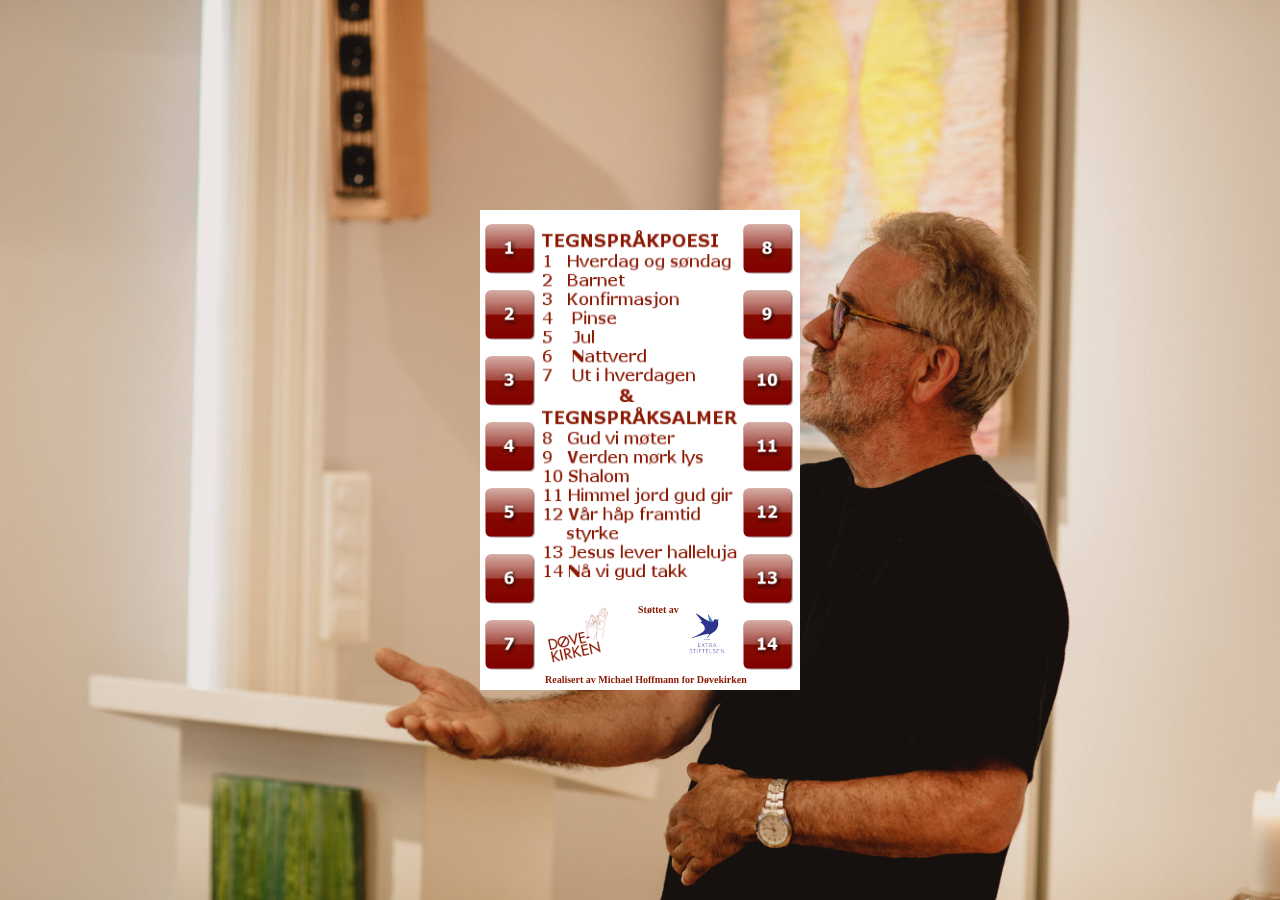
<file: index.html>
<!DOCTYPE html>
<html>

<head>
  <meta charset="utf-8">
  <meta name="generator" content="Google Web Designer 1.7.2.0222">
  <meta name="template" content="App17">
  <meta name="environment" content="gwd-genericad">
  <meta name="viewport" content="width=device-width, height=device-height, initial-scale=1.0">
  <link href="gwdpage_style.css" rel="stylesheet" data-version="8" data-exports-type="gwd-page">
  <link href="gwdpagedeck_style.css" rel="stylesheet" data-version="9" data-exports-type="gwd-pagedeck">
  <link href="gwdimage_style.css" rel="stylesheet" data-version="9" data-exports-type="gwd-image">
  <link rel="stylesheet" href="main.css">
  <link href="gwdvideo_style.css" rel="stylesheet" data-version="8" data-exports-type="gwd-video">
  
    <style type="text/css" id="gwd-center-page-style">
    #page1 {
      left: 50%;
      top: 50%;
      margin-left: -160px;
      margin-top: -240px;
    }
    #page1_1 {
      left: 50%;
      top: 50%;
      margin-left: -160px;
      margin-top: -240px;
    }
    #page1_29 {
      left: 50%;
      top: 50%;
      margin-left: -160px;
      margin-top: -240px;
    }
    #page1_5 {
      left: 50%;
      top: 50%;
      margin-left: -160px;
      margin-top: -240px;
    }
    #page1_7 {
      left: 50%;
      top: 50%;
      margin-left: -160px;
      margin-top: -240px;
    }
    #page1_9 {
      left: 50%;
      top: 50%;
      margin-left: -160px;
      margin-top: -240px;
    }
    #page1_12 {
      left: 50%;
      top: 50%;
      margin-left: -160px;
      margin-top: -240px;
    }
    #page1_13 {
      left: 50%;
      top: 50%;
      margin-left: -160px;
      margin-top: -240px;
    }
    #page1_15 {
      left: 50%;
      top: 50%;
      margin-left: -160px;
      margin-top: -240px;
    }
    #page1_18 {
      left: 50%;
      top: 50%;
      margin-left: -160px;
      margin-top: -240px;
    }
    #page1_20 {
      left: 50%;
      top: 50%;
      margin-left: -160px;
      margin-top: -240px;
    }
    #page1_22 {
      left: 50%;
      top: 50%;
      margin-left: -160px;
      margin-top: -240px;
    }
    #page1_24 {
      left: 50%;
      top: 50%;
      margin-left: -160px;
      margin-top: -240px;
    }
    #page1_27 {
      left: 50%;
      top: 50%;
      margin-left: -160px;
      margin-top: -240px;
    }
    #page1_28 {
      left: 50%;
      top: 50%;
      margin-left: -160px;
      margin-top: -240px;
    }
    #page1_2 {
      left: 50%;
      top: 50%;
      margin-left: -160px;
      margin-top: -240px;
    }
    #page1_4 {
      left: 50%;
      top: 50%;
      margin-left: -160px;
      margin-top: -240px;
    }
    #page1_6 {
      left: 50%;
      top: 50%;
      margin-left: -160px;
      margin-top: -240px;
    }
    #page1_8 {
      left: 50%;
      top: 50%;
      margin-left: -160px;
      margin-top: -240px;
    }
    #page1_10 {
      left: 50%;
      top: 50%;
      margin-left: -160px;
      margin-top: -240px;
    }
    #page1_11 {
      left: 50%;
      top: 50%;
      margin-left: -160px;
      margin-top: -240px;
    }
    #page1_14 {
      left: 50%;
      top: 50%;
      margin-left: -160px;
      margin-top: -240px;
    }
    #page1_16 {
      left: 50%;
      top: 50%;
      margin-left: -160px;
      margin-top: -240px;
    }
    #page1_17 {
      left: 50%;
      top: 50%;
      margin-left: -160px;
      margin-top: -240px;
    }
    #page1_19 {
      left: 50%;
      top: 50%;
      margin-left: -160px;
      margin-top: -240px;
    }
    #page1_21 {
      left: 50%;
      top: 50%;
      margin-left: -160px;
      margin-top: -240px;
    }
    #page1_23 {
      left: 50%;
      top: 50%;
      margin-left: -160px;
      margin-top: -240px;
    }
    #page1_25 {
      left: 50%;
      top: 50%;
      margin-left: -160px;
      margin-top: -240px;
    }
    #page1_26 {
      left: 50%;
      top: 50%;
      margin-left: -160px;
      margin-top: -240px;
    }
  </style>
  <style type="text/css" id="gwd-lightbox-style">
    .gwd-lightbox {
      overflow: hidden;
    }
  </style>
  <style type="text/css" id="gwd-text-style">
    p {
      margin: 0px;
    }
    h1 {
      margin: 0px;
    }
    h2 {
      margin: 0px;
    }
    h3 {
      margin: 0px;
    }
  </style>
  <style type="text/css">
    html, body {
      width: 100%;
      height: 100%;
      margin: 0px;
    }
    .gwd-page-container {
      position: relative;
      width: 100%;
      height: 100%;
    }
    .gwd-page-content {
      transform: perspective(1400px) matrix3d(1, 0, 0, 0, 0, 1, 0, 0, 0, 0, 1, 0, 0, 0, 0, 1);
      transform-style: preserve-3d;
      position: absolute;
      background-color: transparent;
    }
    .gwd-page-wrapper {
      position: absolute;
      transform: translateZ(0px);
      background-color: rgb(255, 255, 255);
    }
    .gwd-page-size {
      width: 320px;
      height: 480px;
    }
    .gwd-p-z1s8 {
      position: absolute;
      color: rgb(138, 23, 2);
      font-weight: bold;
      height: 47px;
      transform-origin: 136.5px 32px 0px;
      font-size: 20px;
      text-align: justify;
      width: 160px;
      left: 80px;
      top: 14px;
    }
    .gwd-img-1yi0 {
      position: absolute;
      top: 14px;
      left: 5px;
      width: 50px;
      height: 50px;
    }
    .gwd-img-m1kt {
      position: absolute;
      top: 80px;
      left: 5px;
      width: 50px;
      height: 50px;
    }
    .gwd-img-urvs {
      position: absolute;
      top: 146px;
      left: 5px;
      width: 50px;
      height: 50px;
    }
    .gwd-img-1ale {
      position: absolute;
      top: 212px;
      left: 5px;
      width: 50px;
      height: 50px;
    }
    .gwd-img-exh5 {
      position: absolute;
      top: 278px;
      left: 5px;
      width: 50px;
      height: 50px;
    }
    .gwd-img-4qg2 {
      position: absolute;
      top: 344px;
      left: 5px;
      width: 50px;
      height: 50px;
    }
    .gwd-img-tnyn {
      position: absolute;
      top: 410px;
      left: 5px;
      width: 50px;
      height: 50px;
    }
    .gwd-img-15le {
      position: absolute;
      left: 263px;
      top: 14px;
      width: 50px;
      height: 50px;
    }
    .gwd-img-5sg2 {
      position: absolute;
      left: 263px;
      top: 80px;
      width: 50px;
      height: 50px;
    }
    .gwd-img-v6db {
      position: absolute;
      left: 263px;
      top: 146px;
      width: 50px;
      height: 50px;
    }
    .gwd-img-fh39 {
      position: absolute;
      left: 263px;
      top: 212px;
      width: 50px;
      height: 50px;
    }
    .gwd-img-ni3n {
      position: absolute;
      left: 263px;
      top: 278px;
      width: 50px;
      height: 50px;
    }
    .gwd-img-1ava {
      position: absolute;
      top: 344px;
      left: 263px;
      width: 50px;
      height: 50px;
    }
    .gwd-img-lsgz {
      position: absolute;
      top: 410px;
      left: 263px;
      width: 50px;
      height: 50px;
    }
    .gwd-div-1rej {
      width: 320px;
      height: 480px;
    }
    .gwd-div-1vub {
      width: 320px;
      height: 480px;
    }
    .gwd-p-oai4 {
      text-align: center;
      left: 85px;
    }
    .gwd-img-sdav {
      position: absolute;
      width: 50px;
      height: 50px;
      left: 268px;
      top: 425px;
    }
    .gwd-img-w5yr {
      position: absolute;
      height: 50px;
      width: 50px;
      left: 55px;
      top: 425px;
    }
    .gwd-img-1riv {
      position: absolute;
      left: 5px;
      width: 50px;
      height: 50px;
      top: 425px;
    }
    .gwd-img-etmm {
      position: absolute;
      width: 50px;
      height: 50px;
      left: 108px;
      top: 425px;
    }
    .gwd-img-9d0t {
      position: absolute;
      left: 161px;
      width: 50px;
      height: 50px;
      top: 425px;
    }
    .gwd-img-1q0d {
      position: absolute;
      left: 215px;
      width: 50px;
      height: 50px;
      top: 425px;
    }
    .gwd-p-cwhj {
      position: absolute;
      font-size: 20px;
      font-weight: bold;
      color: rgb(138, 23, 2);
      top: 455px;
      left: 65px;
      text-align: center;
    }
    .gwd-span-1osr {
      font-size: 10px;
    }
    .gwd-img-jpik {
      position: absolute;
      width: 60px;
      height: 60px;
      top: 394px;
      left: 197px;
    }
    .gwd-img-vh8g {
      position: absolute;
      width: 60px;
      height: 60px;
      left: 68px;
      top: 395px;
    }
    .gwd-p-15ut {
      position: absolute;
      font-weight: bold;
      text-align: center;
      color: rgb(138, 23, 2);
      font-size: 10px;
      left: 158px;
      top: 394px;
    }
    .gwd-img-1kj8 {
      position: absolute;
      left: 161px;
      height: 50px;
      width: 50px;
      top: 425px;
    }
    .gwd-p-o5pd {
      left: 85px;
      top: 14px;
    }
    .gwd-img-w6qp {
      top: 425px;
    }
    .gwd-span-1wao {
      font-size: 14px;
    }
    .gwd-span-161f {
      font-size: 16px;
    }
    .gwd-span-1roo {
      font-size: 16px;
    }
    .gwd-span-rqdu {
      font-size: 16px;
    }
    .gwd-span-eyms {
      font-size: 16px;
    }
    .gwd-span-1las {
      font-size: 16px;
    }
    .gwd-span-19gb {
      font-size: 16px;
    }
    .gwd-span-6uk8 {
      font-size: 16px;
    }
    .gwd-span-fkfz {
      font-size: 16px;
    }
    .gwd-span-whjb {
      font-size: 16px;
    }
    .gwd-span-il28 {
      font-size: 16px;
    }
    .gwd-span-aeoq {
      font-size: 16px;
    }
    .gwd-p-1yze {
      top: 14px;
      width: 200px;
      left: 60px;
    }
    .gwd-span-1k5o {
      font-size: 20px;
      background-color: transparent;
    }
    .gwd-span-a6xl {
      font-size: 20px;
      background-color: transparent;
    }
    .gwd-span-rgt4 {
      font-size: 20px;
      background-color: transparent;
    }
    .gwd-span-s1i9 {
      font-size: 20px;
      background-color: transparent;
    }
    .gwd-span-3wkm {
      font-size: 20px;
      background-color: transparent;
    }
    .gwd-span-1ra3 {
      font-size: 20px;
      background-color: transparent;
    }
    .gwd-span-e1x8 {
      font-size: 20px;
    }
    .gwd-span-sbx5 {
      font-size: 20px;
    }
    .gwd-span-1o9n {
      font-size: 20px;
    }
    .gwd-span-c7m6 {
      font-size: 20px;
    }
    .gwd-span-jsx2 {
      font-size: 20px;
    }
    .gwd-span-no9j {
      font-size: 19px;
    }
    .gwd-span-kq0l {
      font-size: 20px;
    }
    .gwd-span-wxu5 {
      font-size: 20px;
    }
    .gwd-span-1lew {
      font-size: 20px;
    }
    .gwd-span-1c57 {
      font-size: 20px;
    }
    .gwd-span-t5rh {
      font-size: 20px;
    }
    .gwd-span-4si6 {
      font-size: 20px;
    }
    .gwd-span-156b {
      font-size: 20px;
    }
    .gwd-span-ykoh {
      font-size: 20px;
    }
    .gwd-span-5tcx {
      font-size: 20px;
    }
    .gwd-span-1bag {
      font-size: 29px;
    }
    .gwd-span-1h13 {
      font-size: 20px;
    }
    .gwd-div-1d4t {
      font-size: 20px;
    }
    .gwd-span-1r92 {
      font-size: 20px;
    }
    .gwd-span-1n99 {
      font-size: xx-large;
    }
    .gwd-video-htzk {
      position: absolute;
      width: 230px;
      height: 345px;
      left: 45px;
      top: 70px;
    }
    .gwd-p-1j8g {
      left: 45px;
      width: 230px;
      transform-origin: 176.5px 32px 0px;
    }
    .gwd-p-u555 {
      left: 45px;
      width: 230px;
      transform-origin: 176.5px 32px 0px;
    }
    .gwd-p-11tj {
      left: 45px;
      transform-origin: 176.5px 32px 0px;
      width: 230px;
    }
    .gwd-p-1067 {
      left: 5px;
      width: 313px;
      transform-origin: 216.5px 32px 0px;
    }
    .gwd-p-snrd {
      transform-origin: 216.5px 32px 0px;
      width: 320px;
      left: 0px;
    }
    .gwd-p-1efw {
      transform-origin: 216.5px 32px 0px;
      width: 320px;
      left: 0px;
    }
    .gwd-img-1j68 {
      position: absolute;
      width: 320px;
      height: 320px;
      left: 0px;
      top: 68px;
    }
    .gwd-img-14hv {
      position: absolute;
      width: 320px;
      height: 350px;
      left: 0px;
      top: 78px;
    }
    .gwd-img-two4 {
      position: absolute;
      width: 320px;
      height: 350px;
      left: 0px;
      top: 80px;
    }
    .gwd-img-kdow {
      position: absolute;
      top: 77px;
      width: 320px;
      height: 350px;
      left: 0px;
    }
    .gwd-img-1ncv {
      position: absolute;
      top: 78px;
      width: 320px;
      height: 350px;
      left: 0px;
    }
    .gwd-img-xlbs {
      position: absolute;
      width: 320px;
      height: 350px;
      top: 61px;
      left: 0px;
    }
    .gwd-img-56hr {
      position: absolute;
      height: 378px;
      top: 18px;
      width: 200px;
      left: 61px;
    }
    .gwd-p-6801 {
      position: absolute;
      width: 200px;
      height: 52px;
      transform-origin: 612px 380px 0px;
      left: -372px;
      top: 70px;
    }
  </style><script data-source="googbase_min.js" data-version="3" data-exports-type="googbase" src="googbase_min.js"></script><script data-source="gwd_webcomponents_min.js" data-version="5" data-exports-type="gwd_webcomponents" src="gwd_webcomponents_min.js"></script>
  <script
  data-source="gwdpage_min.js" data-version="8" data-exports-type="gwd-page" src="gwdpage_min.js"></script><script data-source="gwdpagedeck_min.js" data-version="9" data-exports-type="gwd-pagedeck" src="gwdpagedeck_min.js"></script><script data-source="gwdgenericad_min.js" data-version="4" data-exports-type="gwd-genericad" src="gwdgenericad_min.js"></script>
    <script
    data-source="gwdimage_min.js" data-version="9" data-exports-type="gwd-image" src="gwdimage_min.js"></script>
      <script type="text/javascript" gwd-events="support" src="gwd-events-support.1.0.js"></script>
      <script type="text/javascript" gwd-events="handlers">
        gwd.auto_Gwd_image_1Click = function(event) {
          // GWD Predefined Function
          gwd.actions.gwdPagedeck.goToPage('pagedeck', 'page1_1', 'slide', 1000, 'linear', 'right');
        };
        gwd.auto_Gwd_image_1Touchstart = function(event) {
          // GWD Predefined Function
          gwd.actions.gwdPagedeck.goToPage('pagedeck', 'page1_1', 'slide', 1000, 'linear', 'top');
        };
        gwd.auto_Gwd_image_17Click = function(event) {
          // GWD Predefined Function
          gwd.actions.gwdPagedeck.goToPage('pagedeck', 'page1', 'slide', 1000, 'linear', 'left');
        };
        gwd.auto_Gwd_image_17Touchstart = function(event) {
          // GWD Predefined Function
          gwd.actions.gwdPagedeck.goToPage('pagedeck', 'page1', 'slide', 1000, 'linear', 'left');
        };
        gwd.auto_Gwd_image_18Click = function(event) {
          // GWD Predefined Function
          gwd.actions.gwdPagedeck.goToPage('pagedeck', 'page1', 'slide', 1000, 'linear', 'left');
        };
        gwd.auto_Gwd_image_18Touchstart = function(event) {
          // GWD Predefined Function
          gwd.actions.gwdPagedeck.goToPage('pagedeck', 'page1', 'none', 1000, 'linear', 'left');
        };
        gwd.auto_Gwd_image_20Click = function(event) {
          // GWD Predefined Function
          gwd.actions.gwdPagedeck.goToPage('pagedeck', 'page1_29', 'slide', 1000, 'linear', 'right');
        };
        gwd.auto_Gwd_image_20Touchstart = function(event) {
          // GWD Predefined Function
          gwd.actions.gwdPagedeck.goToPage('pagedeck', 'page1_29', 'slide', 1000, 'linear', 'right');
        };
        gwd.auto_Start1_2Click = function(event) {
          // GWD Predefined Function
          gwd.actions.gwdPagedeck.goToPage('pagedeck', 'page1', 'fade', 1000, 'linear', 'left');
        };
        gwd.auto_Start1_2Touchstart = function(event) {
          // GWD Predefined Function
          gwd.actions.gwdPagedeck.goToPage('pagedeck', 'page1', 'fade', 1000, 'linear', 'left');
        };
        gwd.auto_Film1Click = function(event) {
          // GWD Predefined Function
          gwd.actions.gwdPagedeck.goToPage('pagedeck', 'page1_1', 'slide', 500, 'linear', 'top');
        };
        gwd.auto_Film1Touchstart = function(event) {
          // GWD Predefined Function
          gwd.actions.gwdPagedeck.goToPage('pagedeck', 'page1_1', 'slide', 500, 'linear', 'top');
        };
        gwd.auto_Start1_4Click = function(event) {
          // GWD Predefined Function
          gwd.actions.gwdPagedeck.goToPage('pagedeck', 'page1', 'fade', 1000, 'linear', 'left');
        };
        gwd.auto_Start1_4Touchstart = function(event) {
          // GWD Predefined Function
          gwd.actions.gwdPagedeck.goToPage('pagedeck', 'page1', 'fade', 1000, 'linear', 'left');
        };
        gwd.auto_Film1_1Click = function(event) {
          // GWD Predefined Function
          gwd.actions.gwdPagedeck.goToPage('pagedeck', 'page1_29', 'slide', 1000, 'linear', 'top');
        };
        gwd.auto_Film1_1Touchstart = function(event) {
          // GWD Predefined Function
          gwd.actions.gwdPagedeck.goToPage('pagedeck', 'page1_29', 'slide', 1000, 'linear', 'top');
        };
        gwd.auto_Gwd_image_2Click = function(event) {
          // GWD Predefined Function
          gwd.actions.gwdPagedeck.goToPage('pagedeck', 'page1_29', 'slide', 1000, 'linear', 'right');
        };
        gwd.auto_Gwd_image_2Touchstart = function(event) {
          // GWD Predefined Function
          gwd.actions.gwdPagedeck.goToPage('pagedeck', 'page1_29', 'none', 1000, 'linear', 'right');
        };
        gwd.auto_Gwd_image_3Click = function(event) {
          // GWD Predefined Function
          gwd.actions.gwdPagedeck.goToPage('pagedeck', 'page1_5', 'slide', 1000, 'linear', 'right');
        };
        gwd.auto_Gwd_image_2Touchstart1 = function(event) {
          // GWD Predefined Function
          gwd.actions.gwdPagedeck.goToPage('pagedeck', 'page1_5', 'slide', 1000, 'linear', 'right');
        };
        gwd.auto_Start1_5Click = function(event) {
          // GWD Predefined Function
          gwd.actions.gwdPagedeck.goToPage('pagedeck', 'page1', 'slide', 1000, 'linear', 'left');
        };
        gwd.auto_Start1_5Touchstart = function(event) {
          // GWD Predefined Function
          gwd.actions.gwdPagedeck.goToPage('pagedeck', 'page1', 'slide', 1000, 'linear', 'left');
        };
        gwd.auto_Back1_2Click = function(event) {
          // GWD Predefined Function
          gwd.actions.gwdPagedeck.goToPage('pagedeck', 'page1_29', 'slide', 1000, 'linear', 'left');
        };
        gwd.auto_Back1_2Touchstart = function(event) {
          // GWD Predefined Function
          gwd.actions.gwdPagedeck.goToPage('pagedeck', 'page1_29', 'slide', 1000, 'linear', 'left');
        };
        gwd.auto_Start1_6Click = function(event) {
          // GWD Predefined Function
          gwd.actions.gwdPagedeck.goToPage('pagedeck', 'page1', 'fade', 1000, 'linear', 'left');
        };
        gwd.auto_Start1_6Touchstart = function(event) {
          // GWD Predefined Function
          gwd.actions.gwdPagedeck.goToPage('pagedeck', 'page1', 'fade', 1000, 'linear', 'left');
        };
        gwd.auto_Film1_2Click = function(event) {
          // GWD Predefined Function
          gwd.actions.gwdPagedeck.goToPage('pagedeck', 'page1_5', 'slide', 500, 'linear', 'top');
        };
        gwd.auto_Film1_2Touchstart = function(event) {
          // GWD Predefined Function
          gwd.actions.gwdPagedeck.goToPage('pagedeck', 'page1_5', 'slide', 500, 'linear', 'top');
        };
        gwd.auto_Fram1_2Click = function(event) {
          // GWD Predefined Function
          gwd.actions.gwdPagedeck.goToPage('pagedeck', 'page1_7', 'slide', 1000, 'linear', 'right');
        };
        gwd.auto_Fram1_2Touchstart = function(event) {
          // GWD Predefined Function
          gwd.actions.gwdPagedeck.goToPage('pagedeck', 'page1_7', 'slide', 1000, 'linear', 'right');
        };
        gwd.auto_Gwd_image_4Click = function(event) {
          // GWD Predefined Function
          gwd.actions.gwdPagedeck.goToPage('pagedeck', 'page1_7', 'slide', 1000, 'linear', 'right');
        };
        gwd.auto_Gwd_image_4Touchstart = function(event) {
          // GWD Predefined Function
          gwd.actions.gwdPagedeck.goToPage('pagedeck', 'page1_7', 'slide', 1000, 'linear', 'right');
        };
        gwd.auto_Start1_7Click = function(event) {
          // GWD Predefined Function
          gwd.actions.gwdPagedeck.goToPage('pagedeck', 'page1', 'slide', 1000, 'linear', 'left');
        };
        gwd.auto_Start1_7Touchstart = function(event) {
          // GWD Predefined Function
          gwd.actions.gwdPagedeck.goToPage('pagedeck', 'page1', 'slide', 1000, 'linear', 'left');
        };
        gwd.auto_Back1_3Click = function(event) {
          // GWD Predefined Function
          gwd.actions.gwdPagedeck.goToPage('pagedeck', 'page1_5', 'slide', 1000, 'linear', 'left');
        };
        gwd.auto_Back1_3Touchstart = function(event) {
          // GWD Predefined Function
          gwd.actions.gwdPagedeck.goToPage('pagedeck', 'page1_5', 'slide', 1000, 'linear', 'left');
        };
        gwd.auto_Start1_8Click = function(event) {
          // GWD Predefined Function
          gwd.actions.gwdPagedeck.goToPage('pagedeck', 'page1', 'fade', 1000, 'linear', 'left');
        };
        gwd.auto_Start1_8Touchstart = function(event) {
          // GWD Predefined Function
          gwd.actions.gwdPagedeck.goToPage('pagedeck', 'page1', 'fade', 1000, 'linear', 'left');
        };
        gwd.auto_Film1_3Click = function(event) {
          // GWD Predefined Function
          gwd.actions.gwdPagedeck.goToPage('pagedeck', 'page1_7', 'slide', 500, 'linear', 'top');
        };
        gwd.auto_Film1_3Touchstart = function(event) {
          // GWD Predefined Function
          gwd.actions.gwdPagedeck.goToPage('pagedeck', 'page1_7', 'slide', 500, 'linear', 'top');
        };
        gwd.auto_Start1_9Click = function(event) {
          // GWD Predefined Function
          gwd.actions.gwdPagedeck.goToPage('pagedeck', 'page1', 'slide', 1000, 'linear', 'left');
        };
        gwd.auto_Start1_9Touchstart = function(event) {
          // GWD Predefined Function
          gwd.actions.gwdPagedeck.goToPage('pagedeck', 'page1', 'slide', 1000, 'linear', 'left');
        };
        gwd.auto_Back1_4Click = function(event) {
          // GWD Predefined Function
          gwd.actions.gwdPagedeck.goToPage('pagedeck', 'page1_7', 'slide', 1000, 'linear', 'left');
        };
        gwd.auto_Back1_4Touchstart = function(event) {
          // GWD Predefined Function
          gwd.actions.gwdPagedeck.goToPage('pagedeck', 'page1', 'slide', 1000, 'linear', 'left');
        };
        gwd.auto_Fram1_3Click = function(event) {
          // GWD Predefined Function
          gwd.actions.gwdPagedeck.goToPage('pagedeck', 'page1_9', 'slide', 1000, 'linear', 'right');
        };
        gwd.auto_Fram1_3Touchstart = function(event) {
          // GWD Predefined Function
          gwd.actions.gwdPagedeck.goToPage('pagedeck', 'page1_9', 'slide', 1000, 'linear', 'right');
        };
        gwd.auto_Start1_10Click = function(event) {
          // GWD Predefined Function
          gwd.actions.gwdPagedeck.goToPage('pagedeck', 'page1', 'fade', 1000, 'linear', 'left');
        };
        gwd.auto_Start1_10Touchstart = function(event) {
          // GWD Predefined Function
          gwd.actions.gwdPagedeck.goToPage('pagedeck', 'page1', 'fade', 1000, 'linear', 'left');
        };
        gwd.auto_Film1_4Click = function(event) {
          // GWD Predefined Function
          gwd.actions.gwdPagedeck.goToPage('pagedeck', 'page1_9', 'slide', 500, 'linear', 'top');
        };
        gwd.auto_Film1_4Touchstart = function(event) {
          // GWD Predefined Function
          gwd.actions.gwdPagedeck.goToPage('pagedeck', 'page1_9', 'slide', 500, 'linear', 'top');
        };
        gwd.auto_Start1_12Click = function(event) {
          // GWD Predefined Function
          gwd.actions.gwdPagedeck.goToPage('pagedeck', 'page1', 'slide', 1000, 'linear', 'left');
        };
        gwd.auto_Start1_12Touchstart = function(event) {
          // GWD Predefined Function
          gwd.actions.gwdPagedeck.goToPage('pagedeck', 'page1', 'slide', 1000, 'linear', 'left');
        };
        gwd.auto_Back1_5Click = function(event) {
          // GWD Predefined Function
          gwd.actions.gwdPagedeck.goToPage('pagedeck', 'page1_9', 'slide', 1000, 'linear', 'left');
        };
        gwd.auto_Back1_5Touchstart = function(event) {
          // GWD Predefined Function
          gwd.actions.gwdPagedeck.goToPage('pagedeck', 'page1_9', 'none', 1000, 'linear', 'left');
        };
        gwd.auto_Fram1_4Click = function(event) {
          // GWD Predefined Function
          gwd.actions.gwdPagedeck.goToPage('pagedeck', 'page1_12', 'slide', 1000, 'linear', 'right');
        };
        gwd.auto_Fram1_4Touchstart = function(event) {
          // GWD Predefined Function
          gwd.actions.gwdPagedeck.goToPage('pagedeck', 'page1_12', 'slide', 1000, 'linear', 'right');
        };
        gwd.auto_Start1_11Click = function(event) {
          // GWD Predefined Function
          gwd.actions.gwdPagedeck.goToPage('pagedeck', 'page1', 'fade', 1000, 'linear', 'left');
        };
        gwd.auto_Start1_11Touchstart = function(event) {
          // GWD Predefined Function
          gwd.actions.gwdPagedeck.goToPage('pagedeck', 'page1', 'fade', 1000, 'linear', 'left');
        };
        gwd.auto_Film1_5Click = function(event) {
          // GWD Predefined Function
          gwd.actions.gwdPagedeck.goToPage('pagedeck', 'page1_12', 'slide', 500, 'linear', 'top');
        };
        gwd.auto_Film1_5Touchstart = function(event) {
          // GWD Predefined Function
          gwd.actions.gwdPagedeck.goToPage('pagedeck', 'page1_12', 'slide', 500, 'linear', 'top');
        };
        gwd.auto_Gwd_image_5Click = function(event) {
          // GWD Predefined Function
          gwd.actions.gwdPagedeck.goToPage('pagedeck', 'page1_9', 'slide', 1000, 'linear', 'right');
        };
        gwd.auto_Gwd_image_5Touchstart = function(event) {
          // GWD Predefined Function
          gwd.actions.gwdPagedeck.goToPage('pagedeck', 'page1_9', 'slide', 1000, 'linear', 'right');
        };
        gwd.auto_Gwd_image_6Click = function(event) {
          // GWD Predefined Function
          gwd.actions.gwdPagedeck.goToPage('pagedeck', 'page1_12', 'slide', 1000, 'linear', 'right');
        };
        gwd.auto_Gwd_image_6Touchstart = function(event) {
          // GWD Predefined Function
          gwd.actions.gwdPagedeck.goToPage('pagedeck', 'page1_12', 'slide', 1000, 'linear', 'right');
        };
        gwd.auto_Fram1_5Click = function(event) {
          // GWD Predefined Function
          gwd.actions.gwdPagedeck.goToPage('pagedeck', 'page1_13', 'slide', 1000, 'linear', 'right');
        };
        gwd.auto_Fram1_5Touchstart = function(event) {
          // GWD Predefined Function
          gwd.actions.gwdPagedeck.goToPage('pagedeck', 'page1_13', 'none', 1000, 'linear', 'right');
        };
        gwd.auto_Start1_13Click = function(event) {
          // GWD Predefined Function
          gwd.actions.gwdPagedeck.goToPage('pagedeck', 'page1', 'slide', 1000, 'linear', 'left');
        };
        gwd.auto_Start1_13Touchstart = function(event) {
          // GWD Predefined Function
          gwd.actions.gwdPagedeck.goToPage('pagedeck', 'page1', 'slide', 1000, 'linear', 'left');
        };
        gwd.auto_Back1_6Click = function(event) {
          // GWD Predefined Function
          gwd.actions.gwdPagedeck.goToPage('pagedeck', 'page1_12', 'slide', 1000, 'linear', 'left');
        };
        gwd.auto_Back1_6Touchstart = function(event) {
          // GWD Predefined Function
          gwd.actions.gwdPagedeck.goToPage('pagedeck', 'page1_12', 'slide', 1000, 'linear', 'left');
        };
        gwd.auto_Gwd_image_7Click = function(event) {
          // GWD Predefined Function
          gwd.actions.gwdPagedeck.goToPage('pagedeck', 'page1_13', 'slide', 1000, 'linear', 'right');
        };
        gwd.auto_Gwd_image_7Touchstart = function(event) {
          // GWD Predefined Function
          gwd.actions.gwdPagedeck.goToPage('pagedeck', 'page1_13', 'slide', 1000, 'linear', 'right');
        };
        gwd.auto_Fram1_6Click = function(event) {
          // GWD Predefined Function
          gwd.actions.gwdPagedeck.goToPage('pagedeck', 'page1_15', 'slide', 1000, 'linear', 'right');
        };
        gwd.auto_Fram1_6Touchstart = function(event) {
          // GWD Predefined Function
          gwd.actions.gwdPagedeck.goToPage('pagedeck', 'page1_15', 'slide', 1000, 'linear', 'right');
        };
        gwd.auto_Start1_15Click = function(event) {
          // GWD Predefined Function
          gwd.actions.gwdPagedeck.goToPage('pagedeck', 'page1', 'slide', 1000, 'linear', 'left');
        };
        gwd.auto_Start1_15Touchstart = function(event) {
          // GWD Predefined Function
          gwd.actions.gwdPagedeck.goToPage('pagedeck', 'page1', 'slide', 1000, 'linear', 'left');
        };
        gwd.auto_Back1_7Click = function(event) {
          // GWD Predefined Function
          gwd.actions.gwdPagedeck.goToPage('pagedeck', 'page1_13', 'slide', 1000, 'linear', 'left');
        };
        gwd.auto_Back1_7Touchstart = function(event) {
          // GWD Predefined Function
          gwd.actions.gwdPagedeck.goToPage('pagedeck', 'page1_13', 'slide', 1000, 'linear', 'left');
        };
        gwd.auto_Glosser1_7Click = function(event) {
          // GWD Predefined Function
          gwd.actions.gwdPagedeck.goToPage('pagedeck', 'page1_16', 'slide', 500, 'linear', 'bottom');
        };
        gwd.auto_Glosser1_7Touchstart = function(event) {
          // GWD Predefined Function
          gwd.actions.gwdPagedeck.goToPage('pagedeck', 'page1_16', 'slide', 500, 'linear', 'bottom');
        };
        gwd.auto_Start1_16Click = function(event) {
          // GWD Predefined Function
          gwd.actions.gwdPagedeck.goToPage('pagedeck', 'page1', 'fade', 1000, 'linear', 'left');
        };
        gwd.auto_Start1_16Touchstart = function(event) {
          // GWD Predefined Function
          gwd.actions.gwdPagedeck.goToPage('pagedeck', 'page1', 'fade', 1000, 'linear', 'left');
        };
        gwd.auto_Film1_7Click = function(event) {
          // GWD Predefined Function
          gwd.actions.gwdPagedeck.goToPage('pagedeck', 'page1_15', 'slide', 500, 'linear', 'top');
        };
        gwd.auto_Film1_7Touchstart = function(event) {
          // GWD Predefined Function
          gwd.actions.gwdPagedeck.goToPage('pagedeck', 'page1_15', 'slide', 500, 'linear', 'top');
        };
        gwd.auto_Gwd_image_8Click = function(event) {
          // GWD Predefined Function
          gwd.actions.gwdPagedeck.goToPage('pagedeck', 'page1_15', 'slide', 1000, 'linear', 'right');
        };
        gwd.auto_Gwd_image_8Touchstart = function(event) {
          // GWD Predefined Function
          gwd.actions.gwdPagedeck.goToPage('pagedeck', 'page1_15', 'slide', 1000, 'linear', 'right');
        };
        gwd.auto_Gwd_image_9Click = function(event) {
          // GWD Predefined Function
          gwd.actions.gwdPagedeck.goToPage('pagedeck', 'page1_18', 'slide', 1000, 'linear', 'right');
        };
        gwd.auto_Fram1_7Click = function(event) {
          // GWD Predefined Function
          gwd.actions.gwdPagedeck.goToPage('pagedeck', 'page1_18', 'slide', 1000, 'linear', 'right');
        };
        gwd.auto_Fram1_7Touchstart = function(event) {
          // GWD Predefined Function
          gwd.actions.gwdPagedeck.goToPage('pagedeck', 'page1_18', 'slide', 1000, 'linear', 'right');
        };
        gwd.auto_Start1_18Click = function(event) {
          // GWD Predefined Function
          gwd.actions.gwdPagedeck.goToPage('pagedeck', 'page1', 'slide', 1000, 'linear', 'left');
        };
        gwd.auto_Start1_18Touchstart = function(event) {
          // GWD Predefined Function
          gwd.actions.gwdPagedeck.goToPage('pagedeck', 'page1', 'slide', 1000, 'linear', 'left');
        };
        gwd.auto_Back1_8Click = function(event) {
          // GWD Predefined Function
          gwd.actions.gwdPagedeck.goToPage('pagedeck', 'page1_15', 'slide', 1000, 'linear', 'left');
        };
        gwd.auto_Back1_8Touchstart = function(event) {
          // GWD Predefined Function
          gwd.actions.gwdPagedeck.goToPage('pagedeck', 'page1_15', 'none', 1000, 'linear', 'left');
        };
        gwd.auto_Glosser1_8Click = function(event) {
          // GWD Predefined Function
          gwd.actions.gwdPagedeck.goToPage('pagedeck', 'page1_17', 'slide', 500, 'linear', 'bottom');
        };
        gwd.auto_Glosser1_8Touchstart = function(event) {
          // GWD Predefined Function
          gwd.actions.gwdPagedeck.goToPage('pagedeck', 'page1_17', 'slide', 500, 'linear', 'bottom');
        };
        gwd.auto_Start1_17Click = function(event) {
          // GWD Predefined Function
          gwd.actions.gwdPagedeck.goToPage('pagedeck', 'page1', 'fade', 1000, 'linear', 'left');
        };
        gwd.auto_Start1_17Touchstart = function(event) {
          // GWD Predefined Function
          gwd.actions.gwdPagedeck.goToPage('pagedeck', 'page1', 'fade', 1000, 'linear', 'left');
        };
        gwd.auto_Film1_8Click = function(event) {
          // GWD Predefined Function
          gwd.actions.gwdPagedeck.goToPage('pagedeck', 'page1_18', 'slide', 500, 'linear', 'top');
        };
        gwd.auto_Film1_8Touchstart = function(event) {
          // GWD Predefined Function
          gwd.actions.gwdPagedeck.goToPage('pagedeck', 'page1_18', 'slide', 500, 'linear', 'top');
        };
        gwd.auto_Fram1_8Click = function(event) {
          // GWD Predefined Function
          gwd.actions.gwdPagedeck.goToPage('pagedeck', 'page1_20', 'slide', 1000, 'linear', 'right');
        };
        gwd.auto_Fram1_8Touchstart = function(event) {
          // GWD Predefined Function
          gwd.actions.gwdPagedeck.goToPage('pagedeck', 'page1_20', 'slide', 1000, 'linear', 'right');
        };
        gwd.auto_Start1_20Click = function(event) {
          // GWD Predefined Function
          gwd.actions.gwdPagedeck.goToPage('pagedeck', 'page1', 'slide', 1000, 'linear', 'left');
        };
        gwd.auto_Start1_20Touchstart = function(event) {
          // GWD Predefined Function
          gwd.actions.gwdPagedeck.goToPage('pagedeck', 'page1', 'slide', 1000, 'linear', 'left');
        };
        gwd.auto_Back1_9Click = function(event) {
          // GWD Predefined Function
          gwd.actions.gwdPagedeck.goToPage('pagedeck', 'page1_18', 'slide', 1000, 'linear', 'left');
        };
        gwd.auto_Back1_9Touchstart = function(event) {
          // GWD Predefined Function
          gwd.actions.gwdPagedeck.goToPage('pagedeck', 'page1_18', 'slide', 1000, 'linear', 'left');
        };
        gwd.auto_Glosser1_9Touchstart = function(event) {
          // GWD Predefined Function
          gwd.actions.gwdPagedeck.goToPage('pagedeck', 'page1_19', 'slide', 500, 'linear', 'bottom');
        };
        gwd.auto_Glosser1_9Touchstart1 = function(event) {
          // GWD Predefined Function
          gwd.actions.gwdPagedeck.goToPage('pagedeck', 'page1_19', 'slide', 500, 'linear', 'bottom');
        };
        gwd.auto_Start1_19Click = function(event) {
          // GWD Predefined Function
          gwd.actions.gwdPagedeck.goToPage('pagedeck', 'page1', 'fade', 1000, 'linear', 'left');
        };
        gwd.auto_Start1_19Touchstart = function(event) {
          // GWD Predefined Function
          gwd.actions.gwdPagedeck.goToPage('pagedeck', 'page1', 'fade', 1000, 'linear', 'left');
        };
        gwd.auto_Film1_9Click = function(event) {
          // GWD Predefined Function
          gwd.actions.gwdPagedeck.goToPage('pagedeck', 'page1_20', 'slide', 500, 'linear', 'top');
        };
        gwd.auto_Film1_9Touchstart = function(event) {
          // GWD Predefined Function
          gwd.actions.gwdPagedeck.goToPage('pagedeck', 'page1_20', 'slide', 500, 'linear', 'top');
        };
        gwd.auto_Gwd_image_10Click = function(event) {
          // GWD Predefined Function
          gwd.actions.gwdPagedeck.goToPage('pagedeck', 'page1_20', 'slide', 1000, 'linear', 'right');
        };
        gwd.auto_Gwd_image_10Touchstart = function(event) {
          // GWD Predefined Function
          gwd.actions.gwdPagedeck.goToPage('pagedeck', 'page1_20', 'slide', 1000, 'linear', 'right');
        };
        gwd.auto_Gwd_image_11Click = function(event) {
          // GWD Predefined Function
          gwd.actions.gwdPagedeck.goToPage('pagedeck', 'page1_22', 'slide', 1000, 'linear', 'right');
        };
        gwd.auto_Gwd_image_11Touchstart = function(event) {
          // GWD Predefined Function
          gwd.actions.gwdPagedeck.goToPage('pagedeck', 'page1_22', 'slide', 1000, 'linear', 'right');
        };
        gwd.auto_Fram1_9Click = function(event) {
          // GWD Predefined Function
          gwd.actions.gwdPagedeck.goToPage('pagedeck', 'page1_22', 'slide', 1000, 'linear', 'right');
        };
        gwd.auto_Fram1_9Touchstart = function(event) {
          // GWD Predefined Function
          gwd.actions.gwdPagedeck.goToPage('pagedeck', 'page1_22', 'slide', 1000, 'linear', 'right');
        };
        gwd.auto_Start1_22Click = function(event) {
          // GWD Predefined Function
          gwd.actions.gwdPagedeck.goToPage('pagedeck', 'page1', 'slide', 1000, 'linear', 'left');
        };
        gwd.auto_Start1_22Touchstart = function(event) {
          // GWD Predefined Function
          gwd.actions.gwdPagedeck.goToPage('pagedeck', 'page1', 'slide', 1000, 'linear', 'left');
        };
        gwd.auto_Back1_10Click = function(event) {
          // GWD Predefined Function
          gwd.actions.gwdPagedeck.goToPage('pagedeck', 'page1_20', 'slide', 1000, 'linear', 'left');
        };
        gwd.auto_Back1_10Touchstart = function(event) {
          // GWD Predefined Function
          gwd.actions.gwdPagedeck.goToPage('pagedeck', 'page1_20', 'slide', 1000, 'linear', 'left');
        };
        gwd.auto_Glosser1_10Click = function(event) {
          // GWD Predefined Function
          gwd.actions.gwdPagedeck.goToPage('pagedeck', 'page1_21', 'slide', 500, 'linear', 'bottom');
        };
        gwd.auto_Glosser1_10Touchstart = function(event) {
          // GWD Predefined Function
          gwd.actions.gwdPagedeck.goToPage('pagedeck', 'page1_21', 'slide', 500, 'linear', 'bottom');
        };
        gwd.auto_Start1_21Click = function(event) {
          // GWD Predefined Function
          gwd.actions.gwdPagedeck.goToPage('pagedeck', 'page1', 'fade', 1000, 'linear', 'left');
        };
        gwd.auto_Start1_21Touchstart = function(event) {
          // GWD Predefined Function
          gwd.actions.gwdPagedeck.goToPage('pagedeck', 'page1', 'fade', 1000, 'linear', 'left');
        };
        gwd.auto_Start1_24Click = function(event) {
          // GWD Predefined Function
          gwd.actions.gwdPagedeck.goToPage('pagedeck', 'page1', 'slide', 1000, 'linear', 'left');
        };
        gwd.auto_Start1_24Touchstart = function(event) {
          // GWD Predefined Function
          gwd.actions.gwdPagedeck.goToPage('pagedeck', 'page1', 'slide', 1000, 'linear', 'left');
        };
        gwd.auto_Back1_11Click = function(event) {
          // GWD Predefined Function
          gwd.actions.gwdPagedeck.goToPage('pagedeck', 'page1_22', 'slide', 1000, 'linear', 'left');
        };
        gwd.auto_Back1_11Touchstart = function(event) {
          // GWD Predefined Function
          gwd.actions.gwdPagedeck.goToPage('pagedeck', 'page1_22', 'slide', 1000, 'linear', 'left');
        };
        gwd.auto_Glosser1_11Click = function(event) {
          // GWD Predefined Function
          gwd.actions.gwdPagedeck.goToPage('pagedeck', 'page1_23', 'none', 500, 'linear', 'bottom');
        };
        gwd.auto_Glosser1_11Touchstart = function(event) {
          // GWD Predefined Function
          gwd.actions.gwdPagedeck.goToPage('pagedeck', 'page1_23', 'slide', 500, 'linear', 'bottom');
        };
        gwd.auto_Start1_23Click = function(event) {
          // GWD Predefined Function
          gwd.actions.gwdPagedeck.goToPage('pagedeck', 'page1', 'fade', 1000, 'linear', 'left');
        };
        gwd.auto_Start1_23Touchstart = function(event) {
          // GWD Predefined Function
          gwd.actions.gwdPagedeck.goToPage('pagedeck', 'page1', 'fade', 1000, 'linear', 'left');
        };
        gwd.auto_Film1_11Click = function(event) {
          // GWD Predefined Function
          gwd.actions.gwdPagedeck.goToPage('pagedeck', 'page1_24', 'slide', 500, 'linear', 'top');
        };
        gwd.auto_Film1_11Touchstart = function(event) {
          // GWD Predefined Function
          gwd.actions.gwdPagedeck.goToPage('pagedeck', 'page1_24', 'slide', 500, 'linear', 'top');
        };
        gwd.auto_Start1_28Click = function(event) {
          // GWD Predefined Function
          gwd.actions.gwdPagedeck.goToPage('pagedeck', 'page1', 'none', 1000, 'linear', 'left');
        };
        gwd.auto_Start1_27Click = function(event) {
          // GWD Predefined Function
          gwd.actions.gwdPagedeck.goToPage('pagedeck', 'page1', 'slide', 1000, 'linear', 'left');
        };
        gwd.auto_Start1_27Touchstart = function(event) {
          // GWD Predefined Function
          gwd.actions.gwdPagedeck.goToPage('pagedeck', 'page1', 'slide', 1000, 'linear', 'left');
        };
        gwd.auto_Back1_12Click = function(event) {
          // GWD Predefined Function
          gwd.actions.gwdPagedeck.goToPage('pagedeck', 'page1_24', 'slide', 1000, 'linear', 'left');
        };
        gwd.auto_Back1_12Touchstart = function(event) {
          // GWD Predefined Function
          gwd.actions.gwdPagedeck.goToPage('pagedeck', 'page1_24', 'slide', 1000, 'linear', 'left');
        };
        gwd.auto_Glosser1_12Click = function(event) {
          // GWD Predefined Function
          gwd.actions.gwdPagedeck.goToPage('pagedeck', 'page1_25', 'slide', 500, 'linear', 'bottom');
        };
        gwd.auto_Glosser1_12Touchstart = function(event) {
          // GWD Predefined Function
          gwd.actions.gwdPagedeck.goToPage('pagedeck', 'page1_25', 'slide', 500, 'linear', 'bottom');
        };
        gwd.auto_Fram1_12Click = function(event) {
          // GWD Predefined Function
          gwd.actions.gwdPagedeck.goToPage('pagedeck', 'page1_28', 'slide', 1000, 'linear', 'right');
        };
        gwd.auto_Fram1_12Touchstart = function(event) {
          // GWD Predefined Function
          gwd.actions.gwdPagedeck.goToPage('pagedeck', 'page1_28', 'slide', 1000, 'linear', 'right');
        };
        gwd.auto_Fram1_11Click = function(event) {
          // GWD Predefined Function
          gwd.actions.gwdPagedeck.goToPage('pagedeck', 'page1_27', 'slide', 1000, 'linear', 'right');
        };
        gwd.auto_Fram1_11Touchstart = function(event) {
          // GWD Predefined Function
          gwd.actions.gwdPagedeck.goToPage('pagedeck', 'page1_27', 'slide', 1000, 'linear', 'right');
        };
        gwd.auto_Start1_28Click1 = function(event) {
          // GWD Predefined Function
          gwd.actions.gwdPagedeck.goToPage('pagedeck', 'page1', 'slide', 1000, 'linear', 'left');
        };
        gwd.auto_Start1_28Touchstart = function(event) {
          // GWD Predefined Function
          gwd.actions.gwdPagedeck.goToPage('pagedeck', 'page1', 'slide', 1000, 'linear', 'left');
        };
        gwd.auto_Back1_13Mousedown = function(event) {
          // GWD Predefined Function
          gwd.actions.gwdPagedeck.goToPage('pagedeck', 'page1_27', 'slide', 1000, 'linear', 'left');
        };
        gwd.auto_Back1_13Touchstart = function(event) {
          // GWD Predefined Function
          gwd.actions.gwdPagedeck.goToPage('pagedeck', 'page1_27', 'slide', 1000, 'linear', 'left');
        };
        gwd.auto_Fram1_13Click = function(event) {
          // GWD Predefined Function
          gwd.actions.gwdPagedeck.goToPage('pagedeck', 'page1', 'slide', 1000, 'linear', 'right');
        };
        gwd.auto_Fram1_13Touchstart = function(event) {
          // GWD Predefined Function
          gwd.actions.gwdPagedeck.goToPage('pagedeck', 'page1', 'slide', 1000, 'linear', 'right');
        };
        gwd.auto_Start1_25Click = function(event) {
          // GWD Predefined Function
          gwd.actions.gwdPagedeck.goToPage('pagedeck', 'page1', 'fade', 1000, 'linear', 'left');
        };
        gwd.auto_Start1_25Touchstart = function(event) {
          // GWD Predefined Function
          gwd.actions.gwdPagedeck.goToPage('pagedeck', 'page1', 'fade', 1000, 'linear', 'left');
        };
        gwd.auto_Film1_12Click = function(event) {
          // GWD Predefined Function
          gwd.actions.gwdPagedeck.goToPage('pagedeck', 'page1_27', 'slide', 500, 'linear', 'top');
        };
        gwd.auto_Film1_12Touchstart = function(event) {
          // GWD Predefined Function
          gwd.actions.gwdPagedeck.goToPage('pagedeck', 'page1_27', 'slide', 500, 'linear', 'top');
        };
        gwd.auto_Start1_26Click = function(event) {
          // GWD Predefined Function
          gwd.actions.gwdPagedeck.goToPage('pagedeck', 'page1', 'fade', 1000, 'linear', 'left');
        };
        gwd.auto_Start1_26Touchstart = function(event) {
          // GWD Predefined Function
          gwd.actions.gwdPagedeck.goToPage('pagedeck', 'page1', 'fade', 1000, 'linear', 'left');
        };
        gwd.auto_Film1_13Touchstart = function(event) {
          // GWD Predefined Function
          gwd.actions.gwdPagedeck.goToPage('pagedeck', 'page1_28', 'slide', 500, 'linear', 'top');
        };
        gwd.auto_Film1_13Touchstart1 = function(event) {
          // GWD Predefined Function
          gwd.actions.gwdPagedeck.goToPage('pagedeck', 'page1_28', 'slide', 500, 'linear', 'top');
        };
        gwd.auto_Gwd_image_12Click = function(event) {
          // GWD Predefined Function
          gwd.actions.gwdPagedeck.goToPage('pagedeck', 'page1_24', 'slide', 1000, 'linear', 'right');
        };
        gwd.auto_Gwd_image_12Touchstart = function(event) {
          // GWD Predefined Function
          gwd.actions.gwdPagedeck.goToPage('pagedeck', 'page1_24', 'slide', 1000, 'linear', 'right');
        };
        gwd.auto_Gwd_image_13Click = function(event) {
          // GWD Predefined Function
          gwd.actions.gwdPagedeck.goToPage('pagedeck', 'page1_27', 'slide', 1000, 'linear', 'right');
        };
        gwd.auto_Gwd_image_13Touchstart = function(event) {
          // GWD Predefined Function
          gwd.actions.gwdPagedeck.goToPage('pagedeck', 'page1_27', 'slide', 1000, 'linear', 'right');
        };
        gwd.auto_Gwd_image_14Click = function(event) {
          // GWD Predefined Function
          gwd.actions.gwdPagedeck.goToPage('pagedeck', 'page1_28', 'slide', 1000, 'linear', 'right');
        };
        gwd.auto_Gwd_image_14Touchstart = function(event) {
          // GWD Predefined Function
          gwd.actions.gwdPagedeck.goToPage('pagedeck', 'page1', 'slide', 1000, 'linear', 'right');
        };
        gwd.auto_Fram1_10Click = function(event) {
          // GWD Predefined Function
          gwd.actions.gwdPagedeck.goToPage('pagedeck', 'page1_24', 'slide', 1000, 'linear', 'right');
        };
        gwd.auto_Fram1_10Touchstart = function(event) {
          // GWD Predefined Function
          gwd.actions.gwdPagedeck.goToPage('pagedeck', 'page1_24', 'slide', 1000, 'linear', 'right');
        };
        gwd.auto_Film1_10Click = function(event) {
          // GWD Predefined Function
          gwd.actions.gwdPagedeck.goToPage('pagedeck', 'page1_22', 'slide', 500, 'linear', 'top');
        };
        gwd.auto_Film1_10Touchstart = function(event) {
          // GWD Predefined Function
          gwd.actions.gwdPagedeck.goToPage('pagedeck', 'page1_22', 'slide', 500, 'linear', 'top');
        };
        gwd.auto_Back1_14Click = function(event) {
          // GWD Predefined Function
          gwd.actions.gwdPagedeck.goToPage('pagedeck', 'page1_1', 'slide', 1000, 'linear', 'left');
        };
        gwd.auto_Back1_14Touchstart = function(event) {
          // GWD Predefined Function
          gwd.actions.gwdPagedeck.goToPage('pagedeck', 'page1_1', 'slide', 1000, 'linear', 'left');
        };
        gwd.auto_Start1_29Click = function(event) {
          // GWD Predefined Function
          gwd.actions.gwdPagedeck.goToPage('pagedeck', 'page1', 'slide', 1000, 'linear', 'left');
        };
        gwd.auto_Start1_29Touchstart = function(event) {
          // GWD Predefined Function
          gwd.actions.gwdPagedeck.goToPage('pagedeck', 'page1', 'slide', 1000, 'linear', 'left');
        };
        gwd.auto_Fram1_14Click = function(event) {
          // GWD Predefined Function
          gwd.actions.gwdPagedeck.goToPage('pagedeck', 'page1_5', 'slide', 1000, 'linear', 'right');
        };
        gwd.auto_Fram1_14Touchstart = function(event) {
          // GWD Predefined Function
          gwd.actions.gwdPagedeck.goToPage('pagedeck', 'page1_5', 'slide', 1000, 'linear', 'right');
        };
      </script>
      <script type="text/javascript" gwd-events="registration">
        // Supportcode für die Ereignisverarbeitung in Google Web Designer
         // Dieser Skriptblock wurde automatisch generiert. Bitte nehmen Sie keine Änderungen vor.
        gwd.actions.events.registerEventHandlers = function(event) {
          gwd.actions.events.addHandler('gwd-image_1', 'click', gwd.auto_Gwd_image_1Click, false);
          gwd.actions.events.addHandler('gwd-image_1', 'touchstart', gwd.auto_Gwd_image_1Touchstart, false);
          gwd.actions.events.addHandler('Start1_1', 'click', gwd.auto_Gwd_image_17Click, false);
          gwd.actions.events.addHandler('Start1_1', 'touchstart', gwd.auto_Gwd_image_17Touchstart, false);
          gwd.actions.events.addHandler('Back1', 'click', gwd.auto_Gwd_image_18Click, false);
          gwd.actions.events.addHandler('Back1', 'touchstart', gwd.auto_Gwd_image_18Touchstart, false);
          gwd.actions.events.addHandler('Fram1', 'click', gwd.auto_Gwd_image_20Click, false);
          gwd.actions.events.addHandler('Fram1', 'touchstart', gwd.auto_Gwd_image_20Touchstart, false);
          gwd.actions.events.addHandler('Start1_2', 'click', gwd.auto_Start1_2Click, false);
          gwd.actions.events.addHandler('Start1_2', 'touchstart', gwd.auto_Start1_2Touchstart, false);
          gwd.actions.events.addHandler('Film1', 'click', gwd.auto_Film1Click, false);
          gwd.actions.events.addHandler('Film1', 'touchstart', gwd.auto_Film1Touchstart, false);
          gwd.actions.events.addHandler('Start1_4', 'click', gwd.auto_Start1_4Click, false);
          gwd.actions.events.addHandler('Start1_4', 'touchstart', gwd.auto_Start1_4Touchstart, false);
          gwd.actions.events.addHandler('Film1_1', 'click', gwd.auto_Film1_1Click, false);
          gwd.actions.events.addHandler('Film1_1', 'touchstart', gwd.auto_Film1_1Touchstart, false);
          gwd.actions.events.addHandler('gwd-image_2', 'click', gwd.auto_Gwd_image_2Click, false);
          gwd.actions.events.addHandler('gwd-image_2', 'touchstart', gwd.auto_Gwd_image_2Touchstart, false);
          gwd.actions.events.addHandler('gwd-image_3', 'click', gwd.auto_Gwd_image_3Click, false);
          gwd.actions.events.addHandler('gwd-image_2', 'touchstart', gwd.auto_Gwd_image_2Touchstart1, false);
          gwd.actions.events.addHandler('Start1_5', 'click', gwd.auto_Start1_5Click, false);
          gwd.actions.events.addHandler('Start1_5', 'touchstart', gwd.auto_Start1_5Touchstart, false);
          gwd.actions.events.addHandler('Back1_2', 'click', gwd.auto_Back1_2Click, false);
          gwd.actions.events.addHandler('Back1_2', 'touchstart', gwd.auto_Back1_2Touchstart, false);
          gwd.actions.events.addHandler('Start1_6', 'click', gwd.auto_Start1_6Click, false);
          gwd.actions.events.addHandler('Start1_6', 'touchstart', gwd.auto_Start1_6Touchstart, false);
          gwd.actions.events.addHandler('Film1_2', 'click', gwd.auto_Film1_2Click, false);
          gwd.actions.events.addHandler('Film1_2', 'touchstart', gwd.auto_Film1_2Touchstart, false);
          gwd.actions.events.addHandler('Fram1_2', 'click', gwd.auto_Fram1_2Click, false);
          gwd.actions.events.addHandler('Fram1_2', 'touchstart', gwd.auto_Fram1_2Touchstart, false);
          gwd.actions.events.addHandler('gwd-image_4', 'click', gwd.auto_Gwd_image_4Click, false);
          gwd.actions.events.addHandler('gwd-image_4', 'touchstart', gwd.auto_Gwd_image_4Touchstart, false);
          gwd.actions.events.addHandler('Start1_7', 'click', gwd.auto_Start1_7Click, false);
          gwd.actions.events.addHandler('Start1_7', 'touchstart', gwd.auto_Start1_7Touchstart, false);
          gwd.actions.events.addHandler('Back1_3', 'click', gwd.auto_Back1_3Click, false);
          gwd.actions.events.addHandler('Back1_3', 'touchstart', gwd.auto_Back1_3Touchstart, false);
          gwd.actions.events.addHandler('Start1_8', 'click', gwd.auto_Start1_8Click, false);
          gwd.actions.events.addHandler('Start1_8', 'touchstart', gwd.auto_Start1_8Touchstart, false);
          gwd.actions.events.addHandler('Film1_3', 'click', gwd.auto_Film1_3Click, false);
          gwd.actions.events.addHandler('Film1_3', 'touchstart', gwd.auto_Film1_3Touchstart, false);
          gwd.actions.events.addHandler('Start1_9', 'click', gwd.auto_Start1_9Click, false);
          gwd.actions.events.addHandler('Start1_9', 'touchstart', gwd.auto_Start1_9Touchstart, false);
          gwd.actions.events.addHandler('Back1_4', 'click', gwd.auto_Back1_4Click, false);
          gwd.actions.events.addHandler('Back1_4', 'touchstart', gwd.auto_Back1_4Touchstart, false);
          gwd.actions.events.addHandler('Fram1_3', 'click', gwd.auto_Fram1_3Click, false);
          gwd.actions.events.addHandler('Fram1_3', 'touchstart', gwd.auto_Fram1_3Touchstart, false);
          gwd.actions.events.addHandler('Start1_10', 'click', gwd.auto_Start1_10Click, false);
          gwd.actions.events.addHandler('Start1_10', 'touchstart', gwd.auto_Start1_10Touchstart, false);
          gwd.actions.events.addHandler('Film1_4', 'click', gwd.auto_Film1_4Click, false);
          gwd.actions.events.addHandler('Film1_4', 'touchstart', gwd.auto_Film1_4Touchstart, false);
          gwd.actions.events.addHandler('Start1_12', 'click', gwd.auto_Start1_12Click, false);
          gwd.actions.events.addHandler('Start1_12', 'touchstart', gwd.auto_Start1_12Touchstart, false);
          gwd.actions.events.addHandler('Back1_5', 'click', gwd.auto_Back1_5Click, false);
          gwd.actions.events.addHandler('Back1_5', 'touchstart', gwd.auto_Back1_5Touchstart, false);
          gwd.actions.events.addHandler('Fram1_4', 'click', gwd.auto_Fram1_4Click, false);
          gwd.actions.events.addHandler('Fram1_4', 'touchstart', gwd.auto_Fram1_4Touchstart, false);
          gwd.actions.events.addHandler('Start1_11', 'click', gwd.auto_Start1_11Click, false);
          gwd.actions.events.addHandler('Start1_11', 'touchstart', gwd.auto_Start1_11Touchstart, false);
          gwd.actions.events.addHandler('Film1_5', 'click', gwd.auto_Film1_5Click, false);
          gwd.actions.events.addHandler('Film1_5', 'touchstart', gwd.auto_Film1_5Touchstart, false);
          gwd.actions.events.addHandler('gwd-image_5', 'click', gwd.auto_Gwd_image_5Click, false);
          gwd.actions.events.addHandler('gwd-image_5', 'touchstart', gwd.auto_Gwd_image_5Touchstart, false);
          gwd.actions.events.addHandler('gwd-image_6', 'click', gwd.auto_Gwd_image_6Click, false);
          gwd.actions.events.addHandler('gwd-image_6', 'touchstart', gwd.auto_Gwd_image_6Touchstart, false);
          gwd.actions.events.addHandler('Fram1_5', 'click', gwd.auto_Fram1_5Click, false);
          gwd.actions.events.addHandler('Fram1_5', 'touchstart', gwd.auto_Fram1_5Touchstart, false);
          gwd.actions.events.addHandler('Start1_13', 'click', gwd.auto_Start1_13Click, false);
          gwd.actions.events.addHandler('Start1_13', 'touchstart', gwd.auto_Start1_13Touchstart, false);
          gwd.actions.events.addHandler('Back1_6', 'click', gwd.auto_Back1_6Click, false);
          gwd.actions.events.addHandler('Back1_6', 'touchstart', gwd.auto_Back1_6Touchstart, false);
          gwd.actions.events.addHandler('gwd-image_7', 'click', gwd.auto_Gwd_image_7Click, false);
          gwd.actions.events.addHandler('gwd-image_7', 'touchstart', gwd.auto_Gwd_image_7Touchstart, false);
          gwd.actions.events.addHandler('Fram1_6', 'click', gwd.auto_Fram1_6Click, false);
          gwd.actions.events.addHandler('Fram1_6', 'touchstart', gwd.auto_Fram1_6Touchstart, false);
          gwd.actions.events.addHandler('Start1_15', 'click', gwd.auto_Start1_15Click, false);
          gwd.actions.events.addHandler('Start1_15', 'touchstart', gwd.auto_Start1_15Touchstart, false);
          gwd.actions.events.addHandler('Back1_7', 'click', gwd.auto_Back1_7Click, false);
          gwd.actions.events.addHandler('Back1_7', 'touchstart', gwd.auto_Back1_7Touchstart, false);
          gwd.actions.events.addHandler('Glosser1_7', 'click', gwd.auto_Glosser1_7Click, false);
          gwd.actions.events.addHandler('Glosser1_7', 'touchstart', gwd.auto_Glosser1_7Touchstart, false);
          gwd.actions.events.addHandler('Start1_16', 'click', gwd.auto_Start1_16Click, false);
          gwd.actions.events.addHandler('Start1_16', 'touchstart', gwd.auto_Start1_16Touchstart, false);
          gwd.actions.events.addHandler('Film1_7', 'click', gwd.auto_Film1_7Click, false);
          gwd.actions.events.addHandler('Film1_7', 'touchstart', gwd.auto_Film1_7Touchstart, false);
          gwd.actions.events.addHandler('gwd-image_8', 'click', gwd.auto_Gwd_image_8Click, false);
          gwd.actions.events.addHandler('gwd-image_8', 'touchstart', gwd.auto_Gwd_image_8Touchstart, false);
          gwd.actions.events.addHandler('gwd-image_9', 'click', gwd.auto_Gwd_image_9Click, false);
          gwd.actions.events.addHandler('Fram1_7', 'click', gwd.auto_Fram1_7Click, false);
          gwd.actions.events.addHandler('Fram1_7', 'touchstart', gwd.auto_Fram1_7Touchstart, false);
          gwd.actions.events.addHandler('Start1_18', 'click', gwd.auto_Start1_18Click, false);
          gwd.actions.events.addHandler('Start1_18', 'touchstart', gwd.auto_Start1_18Touchstart, false);
          gwd.actions.events.addHandler('Back1_8', 'click', gwd.auto_Back1_8Click, false);
          gwd.actions.events.addHandler('Back1_8', 'touchstart', gwd.auto_Back1_8Touchstart, false);
          gwd.actions.events.addHandler('Glosser1_8', 'click', gwd.auto_Glosser1_8Click, false);
          gwd.actions.events.addHandler('Glosser1_8', 'touchstart', gwd.auto_Glosser1_8Touchstart, false);
          gwd.actions.events.addHandler('Start1_17', 'click', gwd.auto_Start1_17Click, false);
          gwd.actions.events.addHandler('Start1_17', 'touchstart', gwd.auto_Start1_17Touchstart, false);
          gwd.actions.events.addHandler('Film1_8', 'click', gwd.auto_Film1_8Click, false);
          gwd.actions.events.addHandler('Film1_8', 'touchstart', gwd.auto_Film1_8Touchstart, false);
          gwd.actions.events.addHandler('Fram1_8', 'click', gwd.auto_Fram1_8Click, false);
          gwd.actions.events.addHandler('Fram1_8', 'touchstart', gwd.auto_Fram1_8Touchstart, false);
          gwd.actions.events.addHandler('Start1_20', 'click', gwd.auto_Start1_20Click, false);
          gwd.actions.events.addHandler('Start1_20', 'touchstart', gwd.auto_Start1_20Touchstart, false);
          gwd.actions.events.addHandler('Back1_9', 'click', gwd.auto_Back1_9Click, false);
          gwd.actions.events.addHandler('Back1_9', 'touchstart', gwd.auto_Back1_9Touchstart, false);
          gwd.actions.events.addHandler('Glosser1_9', 'click', gwd.auto_Glosser1_9Touchstart, false);
          gwd.actions.events.addHandler('Glosser1_9', 'touchstart', gwd.auto_Glosser1_9Touchstart1, false);
          gwd.actions.events.addHandler('Start1_19', 'click', gwd.auto_Start1_19Click, false);
          gwd.actions.events.addHandler('Start1_19', 'touchstart', gwd.auto_Start1_19Touchstart, false);
          gwd.actions.events.addHandler('Film1_9', 'click', gwd.auto_Film1_9Click, false);
          gwd.actions.events.addHandler('Film1_9', 'touchstart', gwd.auto_Film1_9Touchstart, false);
          gwd.actions.events.addHandler('gwd-image_10', 'click', gwd.auto_Gwd_image_10Click, false);
          gwd.actions.events.addHandler('gwd-image_10', 'touchstart', gwd.auto_Gwd_image_10Touchstart, false);
          gwd.actions.events.addHandler('gwd-image_11', 'click', gwd.auto_Gwd_image_11Click, false);
          gwd.actions.events.addHandler('gwd-image_11', 'touchstart', gwd.auto_Gwd_image_11Touchstart, false);
          gwd.actions.events.addHandler('Fram1_9', 'click', gwd.auto_Fram1_9Click, false);
          gwd.actions.events.addHandler('Fram1_9', 'touchstart', gwd.auto_Fram1_9Touchstart, false);
          gwd.actions.events.addHandler('Start1_22', 'click', gwd.auto_Start1_22Click, false);
          gwd.actions.events.addHandler('Start1_22', 'touchstart', gwd.auto_Start1_22Touchstart, false);
          gwd.actions.events.addHandler('Back1_10', 'click', gwd.auto_Back1_10Click, false);
          gwd.actions.events.addHandler('Back1_10', 'touchstart', gwd.auto_Back1_10Touchstart, false);
          gwd.actions.events.addHandler('Glosser1_10', 'click', gwd.auto_Glosser1_10Click, false);
          gwd.actions.events.addHandler('Glosser1_10', 'touchstart', gwd.auto_Glosser1_10Touchstart, false);
          gwd.actions.events.addHandler('Start1_21', 'click', gwd.auto_Start1_21Click, false);
          gwd.actions.events.addHandler('Start1_21', 'touchstart', gwd.auto_Start1_21Touchstart, false);
          gwd.actions.events.addHandler('Start1_24', 'click', gwd.auto_Start1_24Click, false);
          gwd.actions.events.addHandler('Start1_24', 'touchstart', gwd.auto_Start1_24Touchstart, false);
          gwd.actions.events.addHandler('Back1_11', 'click', gwd.auto_Back1_11Click, false);
          gwd.actions.events.addHandler('Back1_11', 'touchstart', gwd.auto_Back1_11Touchstart, false);
          gwd.actions.events.addHandler('Glosser1_11', 'click', gwd.auto_Glosser1_11Click, false);
          gwd.actions.events.addHandler('Glosser1_11', 'touchstart', gwd.auto_Glosser1_11Touchstart, false);
          gwd.actions.events.addHandler('Start1_23', 'click', gwd.auto_Start1_23Click, false);
          gwd.actions.events.addHandler('Start1_23', 'touchstart', gwd.auto_Start1_23Touchstart, false);
          gwd.actions.events.addHandler('Film1_11', 'click', gwd.auto_Film1_11Click, false);
          gwd.actions.events.addHandler('Film1_11', 'touchstart', gwd.auto_Film1_11Touchstart, false);
          gwd.actions.events.addHandler('Start1_28', 'click', gwd.auto_Start1_28Click, false);
          gwd.actions.events.addHandler('Start1_27', 'click', gwd.auto_Start1_27Click, false);
          gwd.actions.events.addHandler('Start1_27', 'touchstart', gwd.auto_Start1_27Touchstart, false);
          gwd.actions.events.addHandler('Back1_12', 'click', gwd.auto_Back1_12Click, false);
          gwd.actions.events.addHandler('Back1_12', 'touchstart', gwd.auto_Back1_12Touchstart, false);
          gwd.actions.events.addHandler('Glosser1_12', 'click', gwd.auto_Glosser1_12Click, false);
          gwd.actions.events.addHandler('Glosser1_12', 'touchstart', gwd.auto_Glosser1_12Touchstart, false);
          gwd.actions.events.addHandler('Fram1_12', 'click', gwd.auto_Fram1_12Click, false);
          gwd.actions.events.addHandler('Fram1_12', 'touchstart', gwd.auto_Fram1_12Touchstart, false);
          gwd.actions.events.addHandler('Fram1_11', 'click', gwd.auto_Fram1_11Click, false);
          gwd.actions.events.addHandler('Fram1_11', 'touchstart', gwd.auto_Fram1_11Touchstart, false);
          gwd.actions.events.addHandler('Start1_28', 'click', gwd.auto_Start1_28Click1, false);
          gwd.actions.events.addHandler('Start1_28', 'touchstart', gwd.auto_Start1_28Touchstart, false);
          gwd.actions.events.addHandler('Back1_13', 'mousedown', gwd.auto_Back1_13Mousedown, false);
          gwd.actions.events.addHandler('Back1_13', 'touchstart', gwd.auto_Back1_13Touchstart, false);
          gwd.actions.events.addHandler('Fram1_13', 'click', gwd.auto_Fram1_13Click, false);
          gwd.actions.events.addHandler('Fram1_13', 'touchstart', gwd.auto_Fram1_13Touchstart, false);
          gwd.actions.events.addHandler('Start1_25', 'click', gwd.auto_Start1_25Click, false);
          gwd.actions.events.addHandler('Start1_25', 'touchstart', gwd.auto_Start1_25Touchstart, false);
          gwd.actions.events.addHandler('Film1_12', 'click', gwd.auto_Film1_12Click, false);
          gwd.actions.events.addHandler('Film1_12', 'touchstart', gwd.auto_Film1_12Touchstart, false);
          gwd.actions.events.addHandler('Start1_26', 'click', gwd.auto_Start1_26Click, false);
          gwd.actions.events.addHandler('Start1_26', 'touchstart', gwd.auto_Start1_26Touchstart, false);
          gwd.actions.events.addHandler('Film1_13', 'touchstart', gwd.auto_Film1_13Touchstart, false);
          gwd.actions.events.addHandler('Film1_13', 'touchstart', gwd.auto_Film1_13Touchstart1, false);
          gwd.actions.events.addHandler('gwd-image_12', 'click', gwd.auto_Gwd_image_12Click, false);
          gwd.actions.events.addHandler('gwd-image_12', 'touchstart', gwd.auto_Gwd_image_12Touchstart, false);
          gwd.actions.events.addHandler('gwd-image_13', 'click', gwd.auto_Gwd_image_13Click, false);
          gwd.actions.events.addHandler('gwd-image_13', 'touchstart', gwd.auto_Gwd_image_13Touchstart, false);
          gwd.actions.events.addHandler('gwd-image_14', 'click', gwd.auto_Gwd_image_14Click, false);
          gwd.actions.events.addHandler('gwd-image_14', 'touchstart', gwd.auto_Gwd_image_14Touchstart, false);
          gwd.actions.events.addHandler('Fram1_10', 'click', gwd.auto_Fram1_10Click, false);
          gwd.actions.events.addHandler('Fram1_10', 'touchstart', gwd.auto_Fram1_10Touchstart, false);
          gwd.actions.events.addHandler('Film1_10', 'click', gwd.auto_Film1_10Click, false);
          gwd.actions.events.addHandler('Film1_10', 'touchstart', gwd.auto_Film1_10Touchstart, false);
          gwd.actions.events.addHandler('Back1_14', 'click', gwd.auto_Back1_14Click, false);
          gwd.actions.events.addHandler('Back1_14', 'touchstart', gwd.auto_Back1_14Touchstart, false);
          gwd.actions.events.addHandler('Start1_29', 'click', gwd.auto_Start1_29Click, false);
          gwd.actions.events.addHandler('Start1_29', 'touchstart', gwd.auto_Start1_29Touchstart, false);
          gwd.actions.events.addHandler('Fram1_14', 'click', gwd.auto_Fram1_14Click, false);
          gwd.actions.events.addHandler('Fram1_14', 'touchstart', gwd.auto_Fram1_14Touchstart, false);
        };
        gwd.actions.events.deregisterEventHandlers = function(event) {
          gwd.actions.events.removeHandler('gwd-image_1', 'click', gwd.auto_Gwd_image_1Click, false);
          gwd.actions.events.removeHandler('gwd-image_1', 'touchstart', gwd.auto_Gwd_image_1Touchstart, false);
          gwd.actions.events.removeHandler('Start1_1', 'click', gwd.auto_Gwd_image_17Click, false);
          gwd.actions.events.removeHandler('Start1_1', 'touchstart', gwd.auto_Gwd_image_17Touchstart, false);
          gwd.actions.events.removeHandler('Back1', 'click', gwd.auto_Gwd_image_18Click, false);
          gwd.actions.events.removeHandler('Back1', 'touchstart', gwd.auto_Gwd_image_18Touchstart, false);
          gwd.actions.events.removeHandler('Fram1', 'click', gwd.auto_Gwd_image_20Click, false);
          gwd.actions.events.removeHandler('Fram1', 'touchstart', gwd.auto_Gwd_image_20Touchstart, false);
          gwd.actions.events.removeHandler('Start1_2', 'click', gwd.auto_Start1_2Click, false);
          gwd.actions.events.removeHandler('Start1_2', 'touchstart', gwd.auto_Start1_2Touchstart, false);
          gwd.actions.events.removeHandler('Film1', 'click', gwd.auto_Film1Click, false);
          gwd.actions.events.removeHandler('Film1', 'touchstart', gwd.auto_Film1Touchstart, false);
          gwd.actions.events.removeHandler('Start1_4', 'click', gwd.auto_Start1_4Click, false);
          gwd.actions.events.removeHandler('Start1_4', 'touchstart', gwd.auto_Start1_4Touchstart, false);
          gwd.actions.events.removeHandler('Film1_1', 'click', gwd.auto_Film1_1Click, false);
          gwd.actions.events.removeHandler('Film1_1', 'touchstart', gwd.auto_Film1_1Touchstart, false);
          gwd.actions.events.removeHandler('gwd-image_2', 'click', gwd.auto_Gwd_image_2Click, false);
          gwd.actions.events.removeHandler('gwd-image_2', 'touchstart', gwd.auto_Gwd_image_2Touchstart, false);
          gwd.actions.events.removeHandler('gwd-image_3', 'click', gwd.auto_Gwd_image_3Click, false);
          gwd.actions.events.removeHandler('gwd-image_2', 'touchstart', gwd.auto_Gwd_image_2Touchstart1, false);
          gwd.actions.events.removeHandler('Start1_5', 'click', gwd.auto_Start1_5Click, false);
          gwd.actions.events.removeHandler('Start1_5', 'touchstart', gwd.auto_Start1_5Touchstart, false);
          gwd.actions.events.removeHandler('Back1_2', 'click', gwd.auto_Back1_2Click, false);
          gwd.actions.events.removeHandler('Back1_2', 'touchstart', gwd.auto_Back1_2Touchstart, false);
          gwd.actions.events.removeHandler('Start1_6', 'click', gwd.auto_Start1_6Click, false);
          gwd.actions.events.removeHandler('Start1_6', 'touchstart', gwd.auto_Start1_6Touchstart, false);
          gwd.actions.events.removeHandler('Film1_2', 'click', gwd.auto_Film1_2Click, false);
          gwd.actions.events.removeHandler('Film1_2', 'touchstart', gwd.auto_Film1_2Touchstart, false);
          gwd.actions.events.removeHandler('Fram1_2', 'click', gwd.auto_Fram1_2Click, false);
          gwd.actions.events.removeHandler('Fram1_2', 'touchstart', gwd.auto_Fram1_2Touchstart, false);
          gwd.actions.events.removeHandler('gwd-image_4', 'click', gwd.auto_Gwd_image_4Click, false);
          gwd.actions.events.removeHandler('gwd-image_4', 'touchstart', gwd.auto_Gwd_image_4Touchstart, false);
          gwd.actions.events.removeHandler('Start1_7', 'click', gwd.auto_Start1_7Click, false);
          gwd.actions.events.removeHandler('Start1_7', 'touchstart', gwd.auto_Start1_7Touchstart, false);
          gwd.actions.events.removeHandler('Back1_3', 'click', gwd.auto_Back1_3Click, false);
          gwd.actions.events.removeHandler('Back1_3', 'touchstart', gwd.auto_Back1_3Touchstart, false);
          gwd.actions.events.removeHandler('Start1_8', 'click', gwd.auto_Start1_8Click, false);
          gwd.actions.events.removeHandler('Start1_8', 'touchstart', gwd.auto_Start1_8Touchstart, false);
          gwd.actions.events.removeHandler('Film1_3', 'click', gwd.auto_Film1_3Click, false);
          gwd.actions.events.removeHandler('Film1_3', 'touchstart', gwd.auto_Film1_3Touchstart, false);
          gwd.actions.events.removeHandler('Start1_9', 'click', gwd.auto_Start1_9Click, false);
          gwd.actions.events.removeHandler('Start1_9', 'touchstart', gwd.auto_Start1_9Touchstart, false);
          gwd.actions.events.removeHandler('Back1_4', 'click', gwd.auto_Back1_4Click, false);
          gwd.actions.events.removeHandler('Back1_4', 'touchstart', gwd.auto_Back1_4Touchstart, false);
          gwd.actions.events.removeHandler('Fram1_3', 'click', gwd.auto_Fram1_3Click, false);
          gwd.actions.events.removeHandler('Fram1_3', 'touchstart', gwd.auto_Fram1_3Touchstart, false);
          gwd.actions.events.removeHandler('Start1_10', 'click', gwd.auto_Start1_10Click, false);
          gwd.actions.events.removeHandler('Start1_10', 'touchstart', gwd.auto_Start1_10Touchstart, false);
          gwd.actions.events.removeHandler('Film1_4', 'click', gwd.auto_Film1_4Click, false);
          gwd.actions.events.removeHandler('Film1_4', 'touchstart', gwd.auto_Film1_4Touchstart, false);
          gwd.actions.events.removeHandler('Start1_12', 'click', gwd.auto_Start1_12Click, false);
          gwd.actions.events.removeHandler('Start1_12', 'touchstart', gwd.auto_Start1_12Touchstart, false);
          gwd.actions.events.removeHandler('Back1_5', 'click', gwd.auto_Back1_5Click, false);
          gwd.actions.events.removeHandler('Back1_5', 'touchstart', gwd.auto_Back1_5Touchstart, false);
          gwd.actions.events.removeHandler('Fram1_4', 'click', gwd.auto_Fram1_4Click, false);
          gwd.actions.events.removeHandler('Fram1_4', 'touchstart', gwd.auto_Fram1_4Touchstart, false);
          gwd.actions.events.removeHandler('Start1_11', 'click', gwd.auto_Start1_11Click, false);
          gwd.actions.events.removeHandler('Start1_11', 'touchstart', gwd.auto_Start1_11Touchstart, false);
          gwd.actions.events.removeHandler('Film1_5', 'click', gwd.auto_Film1_5Click, false);
          gwd.actions.events.removeHandler('Film1_5', 'touchstart', gwd.auto_Film1_5Touchstart, false);
          gwd.actions.events.removeHandler('gwd-image_5', 'click', gwd.auto_Gwd_image_5Click, false);
          gwd.actions.events.removeHandler('gwd-image_5', 'touchstart', gwd.auto_Gwd_image_5Touchstart, false);
          gwd.actions.events.removeHandler('gwd-image_6', 'click', gwd.auto_Gwd_image_6Click, false);
          gwd.actions.events.removeHandler('gwd-image_6', 'touchstart', gwd.auto_Gwd_image_6Touchstart, false);
          gwd.actions.events.removeHandler('Fram1_5', 'click', gwd.auto_Fram1_5Click, false);
          gwd.actions.events.removeHandler('Fram1_5', 'touchstart', gwd.auto_Fram1_5Touchstart, false);
          gwd.actions.events.removeHandler('Start1_13', 'click', gwd.auto_Start1_13Click, false);
          gwd.actions.events.removeHandler('Start1_13', 'touchstart', gwd.auto_Start1_13Touchstart, false);
          gwd.actions.events.removeHandler('Back1_6', 'click', gwd.auto_Back1_6Click, false);
          gwd.actions.events.removeHandler('Back1_6', 'touchstart', gwd.auto_Back1_6Touchstart, false);
          gwd.actions.events.removeHandler('gwd-image_7', 'click', gwd.auto_Gwd_image_7Click, false);
          gwd.actions.events.removeHandler('gwd-image_7', 'touchstart', gwd.auto_Gwd_image_7Touchstart, false);
          gwd.actions.events.removeHandler('Fram1_6', 'click', gwd.auto_Fram1_6Click, false);
          gwd.actions.events.removeHandler('Fram1_6', 'touchstart', gwd.auto_Fram1_6Touchstart, false);
          gwd.actions.events.removeHandler('Start1_15', 'click', gwd.auto_Start1_15Click, false);
          gwd.actions.events.removeHandler('Start1_15', 'touchstart', gwd.auto_Start1_15Touchstart, false);
          gwd.actions.events.removeHandler('Back1_7', 'click', gwd.auto_Back1_7Click, false);
          gwd.actions.events.removeHandler('Back1_7', 'touchstart', gwd.auto_Back1_7Touchstart, false);
          gwd.actions.events.removeHandler('Glosser1_7', 'click', gwd.auto_Glosser1_7Click, false);
          gwd.actions.events.removeHandler('Glosser1_7', 'touchstart', gwd.auto_Glosser1_7Touchstart, false);
          gwd.actions.events.removeHandler('Start1_16', 'click', gwd.auto_Start1_16Click, false);
          gwd.actions.events.removeHandler('Start1_16', 'touchstart', gwd.auto_Start1_16Touchstart, false);
          gwd.actions.events.removeHandler('Film1_7', 'click', gwd.auto_Film1_7Click, false);
          gwd.actions.events.removeHandler('Film1_7', 'touchstart', gwd.auto_Film1_7Touchstart, false);
          gwd.actions.events.removeHandler('gwd-image_8', 'click', gwd.auto_Gwd_image_8Click, false);
          gwd.actions.events.removeHandler('gwd-image_8', 'touchstart', gwd.auto_Gwd_image_8Touchstart, false);
          gwd.actions.events.removeHandler('gwd-image_9', 'click', gwd.auto_Gwd_image_9Click, false);
          gwd.actions.events.removeHandler('Fram1_7', 'click', gwd.auto_Fram1_7Click, false);
          gwd.actions.events.removeHandler('Fram1_7', 'touchstart', gwd.auto_Fram1_7Touchstart, false);
          gwd.actions.events.removeHandler('Start1_18', 'click', gwd.auto_Start1_18Click, false);
          gwd.actions.events.removeHandler('Start1_18', 'touchstart', gwd.auto_Start1_18Touchstart, false);
          gwd.actions.events.removeHandler('Back1_8', 'click', gwd.auto_Back1_8Click, false);
          gwd.actions.events.removeHandler('Back1_8', 'touchstart', gwd.auto_Back1_8Touchstart, false);
          gwd.actions.events.removeHandler('Glosser1_8', 'click', gwd.auto_Glosser1_8Click, false);
          gwd.actions.events.removeHandler('Glosser1_8', 'touchstart', gwd.auto_Glosser1_8Touchstart, false);
          gwd.actions.events.removeHandler('Start1_17', 'click', gwd.auto_Start1_17Click, false);
          gwd.actions.events.removeHandler('Start1_17', 'touchstart', gwd.auto_Start1_17Touchstart, false);
          gwd.actions.events.removeHandler('Film1_8', 'click', gwd.auto_Film1_8Click, false);
          gwd.actions.events.removeHandler('Film1_8', 'touchstart', gwd.auto_Film1_8Touchstart, false);
          gwd.actions.events.removeHandler('Fram1_8', 'click', gwd.auto_Fram1_8Click, false);
          gwd.actions.events.removeHandler('Fram1_8', 'touchstart', gwd.auto_Fram1_8Touchstart, false);
          gwd.actions.events.removeHandler('Start1_20', 'click', gwd.auto_Start1_20Click, false);
          gwd.actions.events.removeHandler('Start1_20', 'touchstart', gwd.auto_Start1_20Touchstart, false);
          gwd.actions.events.removeHandler('Back1_9', 'click', gwd.auto_Back1_9Click, false);
          gwd.actions.events.removeHandler('Back1_9', 'touchstart', gwd.auto_Back1_9Touchstart, false);
          gwd.actions.events.removeHandler('Glosser1_9', 'click', gwd.auto_Glosser1_9Touchstart, false);
          gwd.actions.events.removeHandler('Glosser1_9', 'touchstart', gwd.auto_Glosser1_9Touchstart1, false);
          gwd.actions.events.removeHandler('Start1_19', 'click', gwd.auto_Start1_19Click, false);
          gwd.actions.events.removeHandler('Start1_19', 'touchstart', gwd.auto_Start1_19Touchstart, false);
          gwd.actions.events.removeHandler('Film1_9', 'click', gwd.auto_Film1_9Click, false);
          gwd.actions.events.removeHandler('Film1_9', 'touchstart', gwd.auto_Film1_9Touchstart, false);
          gwd.actions.events.removeHandler('gwd-image_10', 'click', gwd.auto_Gwd_image_10Click, false);
          gwd.actions.events.removeHandler('gwd-image_10', 'touchstart', gwd.auto_Gwd_image_10Touchstart, false);
          gwd.actions.events.removeHandler('gwd-image_11', 'click', gwd.auto_Gwd_image_11Click, false);
          gwd.actions.events.removeHandler('gwd-image_11', 'touchstart', gwd.auto_Gwd_image_11Touchstart, false);
          gwd.actions.events.removeHandler('Fram1_9', 'click', gwd.auto_Fram1_9Click, false);
          gwd.actions.events.removeHandler('Fram1_9', 'touchstart', gwd.auto_Fram1_9Touchstart, false);
          gwd.actions.events.removeHandler('Start1_22', 'click', gwd.auto_Start1_22Click, false);
          gwd.actions.events.removeHandler('Start1_22', 'touchstart', gwd.auto_Start1_22Touchstart, false);
          gwd.actions.events.removeHandler('Back1_10', 'click', gwd.auto_Back1_10Click, false);
          gwd.actions.events.removeHandler('Back1_10', 'touchstart', gwd.auto_Back1_10Touchstart, false);
          gwd.actions.events.removeHandler('Glosser1_10', 'click', gwd.auto_Glosser1_10Click, false);
          gwd.actions.events.removeHandler('Glosser1_10', 'touchstart', gwd.auto_Glosser1_10Touchstart, false);
          gwd.actions.events.removeHandler('Start1_21', 'click', gwd.auto_Start1_21Click, false);
          gwd.actions.events.removeHandler('Start1_21', 'touchstart', gwd.auto_Start1_21Touchstart, false);
          gwd.actions.events.removeHandler('Start1_24', 'click', gwd.auto_Start1_24Click, false);
          gwd.actions.events.removeHandler('Start1_24', 'touchstart', gwd.auto_Start1_24Touchstart, false);
          gwd.actions.events.removeHandler('Back1_11', 'click', gwd.auto_Back1_11Click, false);
          gwd.actions.events.removeHandler('Back1_11', 'touchstart', gwd.auto_Back1_11Touchstart, false);
          gwd.actions.events.removeHandler('Glosser1_11', 'click', gwd.auto_Glosser1_11Click, false);
          gwd.actions.events.removeHandler('Glosser1_11', 'touchstart', gwd.auto_Glosser1_11Touchstart, false);
          gwd.actions.events.removeHandler('Start1_23', 'click', gwd.auto_Start1_23Click, false);
          gwd.actions.events.removeHandler('Start1_23', 'touchstart', gwd.auto_Start1_23Touchstart, false);
          gwd.actions.events.removeHandler('Film1_11', 'click', gwd.auto_Film1_11Click, false);
          gwd.actions.events.removeHandler('Film1_11', 'touchstart', gwd.auto_Film1_11Touchstart, false);
          gwd.actions.events.removeHandler('Start1_28', 'click', gwd.auto_Start1_28Click, false);
          gwd.actions.events.removeHandler('Start1_27', 'click', gwd.auto_Start1_27Click, false);
          gwd.actions.events.removeHandler('Start1_27', 'touchstart', gwd.auto_Start1_27Touchstart, false);
          gwd.actions.events.removeHandler('Back1_12', 'click', gwd.auto_Back1_12Click, false);
          gwd.actions.events.removeHandler('Back1_12', 'touchstart', gwd.auto_Back1_12Touchstart, false);
          gwd.actions.events.removeHandler('Glosser1_12', 'click', gwd.auto_Glosser1_12Click, false);
          gwd.actions.events.removeHandler('Glosser1_12', 'touchstart', gwd.auto_Glosser1_12Touchstart, false);
          gwd.actions.events.removeHandler('Fram1_12', 'click', gwd.auto_Fram1_12Click, false);
          gwd.actions.events.removeHandler('Fram1_12', 'touchstart', gwd.auto_Fram1_12Touchstart, false);
          gwd.actions.events.removeHandler('Fram1_11', 'click', gwd.auto_Fram1_11Click, false);
          gwd.actions.events.removeHandler('Fram1_11', 'touchstart', gwd.auto_Fram1_11Touchstart, false);
          gwd.actions.events.removeHandler('Start1_28', 'click', gwd.auto_Start1_28Click1, false);
          gwd.actions.events.removeHandler('Start1_28', 'touchstart', gwd.auto_Start1_28Touchstart, false);
          gwd.actions.events.removeHandler('Back1_13', 'mousedown', gwd.auto_Back1_13Mousedown, false);
          gwd.actions.events.removeHandler('Back1_13', 'touchstart', gwd.auto_Back1_13Touchstart, false);
          gwd.actions.events.removeHandler('Fram1_13', 'click', gwd.auto_Fram1_13Click, false);
          gwd.actions.events.removeHandler('Fram1_13', 'touchstart', gwd.auto_Fram1_13Touchstart, false);
          gwd.actions.events.removeHandler('Start1_25', 'click', gwd.auto_Start1_25Click, false);
          gwd.actions.events.removeHandler('Start1_25', 'touchstart', gwd.auto_Start1_25Touchstart, false);
          gwd.actions.events.removeHandler('Film1_12', 'click', gwd.auto_Film1_12Click, false);
          gwd.actions.events.removeHandler('Film1_12', 'touchstart', gwd.auto_Film1_12Touchstart, false);
          gwd.actions.events.removeHandler('Start1_26', 'click', gwd.auto_Start1_26Click, false);
          gwd.actions.events.removeHandler('Start1_26', 'touchstart', gwd.auto_Start1_26Touchstart, false);
          gwd.actions.events.removeHandler('Film1_13', 'touchstart', gwd.auto_Film1_13Touchstart, false);
          gwd.actions.events.removeHandler('Film1_13', 'touchstart', gwd.auto_Film1_13Touchstart1, false);
          gwd.actions.events.removeHandler('gwd-image_12', 'click', gwd.auto_Gwd_image_12Click, false);
          gwd.actions.events.removeHandler('gwd-image_12', 'touchstart', gwd.auto_Gwd_image_12Touchstart, false);
          gwd.actions.events.removeHandler('gwd-image_13', 'click', gwd.auto_Gwd_image_13Click, false);
          gwd.actions.events.removeHandler('gwd-image_13', 'touchstart', gwd.auto_Gwd_image_13Touchstart, false);
          gwd.actions.events.removeHandler('gwd-image_14', 'click', gwd.auto_Gwd_image_14Click, false);
          gwd.actions.events.removeHandler('gwd-image_14', 'touchstart', gwd.auto_Gwd_image_14Touchstart, false);
          gwd.actions.events.removeHandler('Fram1_10', 'click', gwd.auto_Fram1_10Click, false);
          gwd.actions.events.removeHandler('Fram1_10', 'touchstart', gwd.auto_Fram1_10Touchstart, false);
          gwd.actions.events.removeHandler('Film1_10', 'click', gwd.auto_Film1_10Click, false);
          gwd.actions.events.removeHandler('Film1_10', 'touchstart', gwd.auto_Film1_10Touchstart, false);
          gwd.actions.events.removeHandler('Back1_14', 'click', gwd.auto_Back1_14Click, false);
          gwd.actions.events.removeHandler('Back1_14', 'touchstart', gwd.auto_Back1_14Touchstart, false);
          gwd.actions.events.removeHandler('Start1_29', 'click', gwd.auto_Start1_29Click, false);
          gwd.actions.events.removeHandler('Start1_29', 'touchstart', gwd.auto_Start1_29Touchstart, false);
          gwd.actions.events.removeHandler('Fram1_14', 'click', gwd.auto_Fram1_14Click, false);
          gwd.actions.events.removeHandler('Fram1_14', 'touchstart', gwd.auto_Fram1_14Touchstart, false);
        };
        document.addEventListener("DOMContentLoaded", gwd.actions.events.registerEventHandlers);
        document.addEventListener("unload", gwd.actions.events.deregisterEventHandlers);
      </script><script data-source="gwdvideo_min.js" data-version="8" data-exports-type="gwd-video" src="gwdvideo_min.js"></script>
</head>

<body>
  <gwd-genericad id="gwd-ad">
    <div is="gwd-pagedeck" class="gwd-page-container" id="pagedeck" data-gwd-offset-top="0px" data-gwd-offset-left="0px">
      <div is="gwd-page" id="page1" class="gwd-page-wrapper gwd-page-size gwd-lightbox" data-gwd-width="320px" data-gwd-height="480px" data-gwd-name="Startside" expanded="" centered="">
        <div class="gwd-page-content gwd-page-size">
          <p class="gwd-p-cwhj"><span class="gwd-span-1osr">Realisert av Michael Hoffmann for Døvekirken</span>&nbsp;</p>
          <p class="gwd-p-15ut">Støttet av</p>
          <img is="gwd-image" source="assets/1.png" id="gwd-image_1" class="gwd-img-1yi0">
          <img is="gwd-image" source="assets/2.png" id="gwd-image_2" class="gwd-img-m1kt">
          <img is="gwd-image" source="assets/3.png" id="gwd-image_3" class="gwd-img-urvs">
          <img is="gwd-image" source="assets/4.png" id="gwd-image_4" class="gwd-img-1ale">
          <img is="gwd-image" source="assets/5.png" id="gwd-image_5" class="gwd-img-exh5">
          <img is="gwd-image" source="assets/6.png" id="gwd-image_6" class="gwd-img-4qg2">
          <img is="gwd-image" source="assets/7.png" id="gwd-image_7" class="gwd-img-tnyn">
          <img is="gwd-image" source="assets/8.png" id="gwd-image_8" class="gwd-img-15le">
          <img is="gwd-image" source="assets/9.png" id="gwd-image_9" class="gwd-img-5sg2">
          <img is="gwd-image" source="assets/10.png" id="gwd-image_10" class="gwd-img-v6db">
          <img is="gwd-image" source="assets/11.png" id="gwd-image_11" class="gwd-img-fh39">
          <img is="gwd-image" source="assets/12.png" id="gwd-image_12" class="gwd-img-ni3n">
          <img is="gwd-image" source="assets/13.png" id="gwd-image_13" class="gwd-img-1ava">
          <img is="gwd-image" source="assets/14.png" id="gwd-image_14" class="gwd-img-lsgz">
          <div class=""><span class="gwd-span-1wao"><br>
            
            </span>
          </div>
          <img is="gwd-image" source="assets/loges.png" id="gwd-image_21" class="gwd-img-jpik">
          <img is="gwd-image" source="assets/logodk.png" id="gwd-image_22" class="gwd-img-vh8g">
          <img is="gwd-image" source="assets/glosser/Titel-SP.png" id="gwd-image_83" class="gwd-img-56hr">
        </div>
      </div>
      <div id="page1_1" is="gwd-page" class="gwd-page-wrapper gwd-lightbox gwd-div-1rej" data-gwd-width="320px" data-gwd-height="480px" expanded="" centered="">
        <div class="gwd-page-content gwd-div-1vub">
          <p class="gwd-p-z1s8 gwd-p-oai4 gwd-p-1yze">1 Poesi:<br>
            Hverdag og søndag</p>
          <img is="gwd-image" source="assets/loges.png" id="gwd-image_15" class="gwd-img-sdav">
          <img is="gwd-image" source="assets/logodk.png" id="gwd-image_16" class="gwd-img-w5yr">
          <img is="gwd-image" source="assets/Start.png" id="Start1_1" class="gwd-img-1riv">
          <img is="gwd-image" source="assets/Att.png" id="Back1" class="gwd-img-etmm">
          <img is="gwd-image" source="assets/Fram.png" id="Fram1" class="gwd-img-1q0d">
          <video is="gwd-video" id="gwd-video_1" muted="" controls="" sources="assets/video/1.mp4" class="gwd-video-htzk" autoplay=""></video>
          <p class="gwd-p-6801" contenteditable="true"><br>
            
          </p>
        </div>
      </div>
      <div id="page1_29" is="gwd-page" class="gwd-page-wrapper gwd-lightbox gwd-div-1rej" data-gwd-width="320px" data-gwd-height="480px" expanded="" centered="" data-gwd-name="page1_2">
        <div class="gwd-page-content gwd-div-1vub">
          <p class="gwd-p-z1s8 gwd-p-oai4 gwd-p-1yze" contenteditable="true">2 Poesi:<br>
            Barnet
          </p>
          <img is="gwd-image" source="assets/loges.png" id="gwd-image_84" class="gwd-img-sdav">
          <img is="gwd-image" source="assets/logodk.png" id="gwd-image_85" class="gwd-img-w5yr">
          <img is="gwd-image" source="assets/Start.png" id="Start1_29" class="gwd-img-1riv">
          <img is="gwd-image" source="assets/Att.png" id="Back1_14" class="gwd-img-etmm">
          <img is="gwd-image" source="assets/Fram.png" id="Fram1_14" class="gwd-img-1q0d">
          <video is="gwd-video" id="gwd-video_15" muted="" controls="" sources="assets/video/2.mp4" class="gwd-video-htzk" autoplay=""></video>
        </div>
      </div>
      <div id="page1_5" is="gwd-page" class="gwd-page-wrapper gwd-lightbox gwd-div-1rej" data-gwd-width="320px" data-gwd-height="480px" data-gwd-name="page1_3" expanded="" centered="">
        <div class="gwd-page-content gwd-div-1vub">
          <p class="gwd-p-z1s8 gwd-p-oai4" contenteditable="true">3 Poesi:<br>
            Konfirmasjon<br>
            
          </p>
          <img is="gwd-image" source="assets/loges.png" id="gwd-image_29" class="gwd-img-sdav">
          <img is="gwd-image" source="assets/logodk.png" id="gwd-image_30" class="gwd-img-w5yr">
          <img is="gwd-image" source="assets/Start.png" id="Start1_5" class="gwd-img-1riv">
          <img is="gwd-image" source="assets/Att.png" id="Back1_2" class="gwd-img-etmm">
          <img is="gwd-image" source="assets/Fram.png" id="Fram1_2" class="gwd-img-1q0d">
          <video is="gwd-video" id="gwd-video_3" muted="" controls="" sources="assets/video/3.mp4" class="gwd-video-htzk" autoplay=""></video>
        </div>
      </div>
      <div id="page1_7" is="gwd-page" class="gwd-page-wrapper gwd-lightbox gwd-div-1rej" data-gwd-width="320px" data-gwd-height="480px" data-gwd-name="page1_4" expanded="" centered="">
        <div class="gwd-page-content gwd-div-1vub">
          <p class="gwd-p-z1s8 gwd-p-oai4 gwd-p-o5pd" contenteditable="true">4 Poesi:&nbsp;<br>
            Pinse
          </p>
          <img is="gwd-image" source="assets/loges.png" id="gwd-image_33" class="gwd-img-sdav">
          <img is="gwd-image" source="assets/logodk.png" id="gwd-image_34" class="gwd-img-w5yr">
          <img is="gwd-image" source="assets/Start.png" id="Start1_7" class="gwd-img-1riv">
          <img is="gwd-image" source="assets/Att.png" id="Back1_3" class="gwd-img-etmm">
          <img is="gwd-image" source="assets/Fram.png" id="Fram1_3" class="gwd-img-1q0d">
          <video is="gwd-video" id="gwd-video_4" muted="" controls="" sources="assets/video/4.mp4" class="gwd-video-htzk" autoplay=""></video>
        </div>
      </div>
      <div id="page1_9" is="gwd-page" class="gwd-page-wrapper gwd-lightbox gwd-div-1rej" data-gwd-width="320px" data-gwd-height="480px" data-gwd-name="page1_5" expanded="" centered="">
        <div class="gwd-page-content gwd-div-1vub">
          <p class="gwd-p-z1s8 gwd-p-oai4 gwd-p-o5pd" contenteditable="true">5 Poesi:&nbsp;<br>
            Jul
          </p>
          <img is="gwd-image" source="assets/loges.png" id="gwd-image_37" class="gwd-img-sdav">
          <img is="gwd-image" source="assets/logodk.png" id="gwd-image_38" class="gwd-img-w5yr">
          <img is="gwd-image" source="assets/Start.png" id="Start1_9" class="gwd-img-1riv">
          <img is="gwd-image" source="assets/Att.png" id="Back1_4" class="gwd-img-etmm">
          <img is="gwd-image" source="assets/Fram.png" id="Fram1_4" class="gwd-img-1q0d">
          <video is="gwd-video" id="gwd-video_5" muted="" controls="" sources="assets/video/5.mp4" class="gwd-video-htzk" autoplay=""></video>
        </div>
      </div>
      <div id="page1_12" is="gwd-page" class="gwd-page-wrapper gwd-lightbox gwd-div-1rej" data-gwd-width="320px" data-gwd-height="480px" data-gwd-name="page1_6" expanded="" centered="">
        <div class="gwd-page-content gwd-div-1vub">
          <p class="gwd-p-z1s8 gwd-p-oai4 gwd-p-o5pd" contenteditable="true">6 Poesi:<br>
            Nattverd
          </p>
          <img is="gwd-image" source="assets/loges.png" id="gwd-image_43" class="gwd-img-sdav">
          <img is="gwd-image" source="assets/logodk.png" id="gwd-image_44" class="gwd-img-w5yr">
          <img is="gwd-image" source="assets/Start.png" id="Start1_12" class="gwd-img-1riv">
          <img is="gwd-image" source="assets/Att.png" id="Back1_5" class="gwd-img-etmm">
          <img is="gwd-image" source="assets/Fram.png" id="Fram1_5" class="gwd-img-1q0d">
          <video is="gwd-video" id="gwd-video_6" muted="" controls="" sources="assets/video/6.mp4" class="gwd-video-htzk" autoplay=""></video>
        </div>
      </div>
      <div id="page1_13" is="gwd-page" class="gwd-page-wrapper gwd-lightbox gwd-div-1rej" data-gwd-width="320px" data-gwd-height="480px" data-gwd-name="page1_7" expanded="" centered="">
        <div class="gwd-page-content gwd-div-1vub">
          <p class="gwd-p-z1s8 gwd-p-oai4 gwd-p-o5pd" contenteditable="true">7 Poesi:<br>
            Ut i hverdagen</p>
          <img is="gwd-image" source="assets/loges.png" id="gwd-image_45" class="gwd-img-sdav">
          <img is="gwd-image" source="assets/logodk.png" id="gwd-image_46" class="gwd-img-w5yr">
          <img is="gwd-image" source="assets/Start.png" id="Start1_13" class="gwd-img-1riv">
          <img is="gwd-image" source="assets/Att.png" id="Back1_6" class="gwd-img-etmm">
          <img is="gwd-image" source="assets/Fram.png" id="Fram1_6" class="gwd-img-1q0d">
          <video is="gwd-video" id="gwd-video_7" muted="" controls="" sources="assets/video/7.mp4" class="gwd-video-htzk" autoplay=""></video>
        </div>
      </div>
      <div id="page1_15" is="gwd-page" class="gwd-page-wrapper gwd-lightbox gwd-div-1rej" data-gwd-width="320px" data-gwd-height="480px" data-gwd-name="page1_8" expanded="" centered="">
        <div class="gwd-page-content gwd-div-1vub">
          <p class="gwd-p-z1s8 gwd-p-oai4 gwd-p-o5pd" contenteditable="true">8 Salme:&nbsp;<br>
            Gud vi møter</p>
          <img is="gwd-image" source="assets/loges.png" id="gwd-image_49" class="gwd-img-sdav">
          <img is="gwd-image" source="assets/logodk.png" id="gwd-image_50" class="gwd-img-w5yr">
          <img is="gwd-image" source="assets/Start.png" id="Start1_15" class="gwd-img-1riv">
          <img is="gwd-image" source="assets/Att.png" id="Back1_7" class="gwd-img-etmm">
          <img is="gwd-image" source="assets/Glosser.png" id="Glosser1_7" class="gwd-img-9d0t">
          <img is="gwd-image" source="assets/Fram.png" id="Fram1_7" class="gwd-img-1q0d">
          <video is="gwd-video" id="gwd-video_8" muted="" controls="" sources="assets/video/8.mp4" class="gwd-video-htzk" autoplay=""></video>
        </div>
      </div>
      <div id="page1_18" is="gwd-page" class="gwd-page-wrapper gwd-lightbox gwd-div-1rej" data-gwd-width="320px" data-gwd-height="480px" data-gwd-name="page1_9" expanded="" centered="">
        <div class="gwd-page-content gwd-div-1vub">
          <p class="gwd-p-z1s8 gwd-p-oai4 gwd-p-o5pd" contenteditable="true">9 Salme:<br>
            Verden mørk lys</p>
          <img is="gwd-image" source="assets/loges.png" id="gwd-image_55" class="gwd-img-sdav">
          <img is="gwd-image" source="assets/logodk.png" id="gwd-image_56" class="gwd-img-w5yr">
          <img is="gwd-image" source="assets/Start.png" id="Start1_18" class="gwd-img-1riv">
          <img is="gwd-image" source="assets/Att.png" id="Back1_8" class="gwd-img-etmm">
          <img is="gwd-image" source="assets/Glosser.png" id="Glosser1_8" class="gwd-img-9d0t">
          <img is="gwd-image" source="assets/Fram.png" id="Fram1_8" class="gwd-img-1q0d">
          <video is="gwd-video" id="gwd-video_9" muted="" controls="" sources="assets/video/9.mp4" class="gwd-video-htzk" autoplay=""></video>
        </div>
      </div>
      <div id="page1_20" is="gwd-page" class="gwd-page-wrapper gwd-lightbox gwd-div-1rej" data-gwd-width="320px" data-gwd-height="480px" data-gwd-name="page1_10" expanded="" centered="">
        <div class="gwd-page-content gwd-div-1vub">
          <p class="gwd-p-z1s8 gwd-p-oai4 gwd-p-o5pd" contenteditable="true">10 Salme:<br>
            Shalom
          </p>
          <img is="gwd-image" source="assets/loges.png" id="gwd-image_59" class="gwd-img-sdav">
          <img is="gwd-image" source="assets/logodk.png" id="gwd-image_60" class="gwd-img-w5yr">
          <img is="gwd-image" source="assets/Start.png" id="Start1_20" class="gwd-img-1riv">
          <img is="gwd-image" source="assets/Att.png" id="Back1_9" class="gwd-img-etmm">
          <img is="gwd-image" source="assets/Glosser.png" id="Glosser1_9" class="gwd-img-9d0t">
          <img is="gwd-image" source="assets/Fram.png" id="Fram1_9" class="gwd-img-1q0d">
          <video is="gwd-video" id="gwd-video_10" muted="" controls="" sources="assets/video/10.mp4" class="gwd-video-htzk" autoplay=""></video>
        </div>
      </div>
      <div id="page1_22" is="gwd-page" class="gwd-page-wrapper gwd-lightbox gwd-div-1rej" data-gwd-width="320px" data-gwd-height="480px" data-gwd-name="page1_11" expanded="" centered="">
        <div class="gwd-page-content gwd-div-1vub">
          <p class="gwd-p-z1s8 gwd-p-oai4 gwd-p-o5pd gwd-p-1j8g" contenteditable="true">11 Salme:<br>
            Himmel jord Gud gir</p>
          <img is="gwd-image" source="assets/loges.png" id="gwd-image_63" class="gwd-img-sdav">
          <img is="gwd-image" source="assets/logodk.png" id="gwd-image_64" class="gwd-img-w5yr">
          <img is="gwd-image" source="assets/Start.png" id="Start1_22" class="gwd-img-1riv">
          <img is="gwd-image" source="assets/Att.png" id="Back1_10" class="gwd-img-etmm">
          <img is="gwd-image" source="assets/Glosser.png" id="Glosser1_10" class="gwd-img-9d0t">
          <img is="gwd-image" source="assets/Fram.png" id="Fram1_10" class="gwd-img-1q0d">
          <video is="gwd-video" id="gwd-video_11" muted="" controls="" sources="assets/video/11.mp4" class="gwd-video-htzk" autoplay=""></video>
        </div>
      </div>
      <div id="page1_24" is="gwd-page" class="gwd-page-wrapper gwd-lightbox gwd-div-1rej" data-gwd-width="320px" data-gwd-height="480px" data-gwd-name="page1_12" expanded="" centered="">
        <div class="gwd-page-content gwd-div-1vub">
          <p class="gwd-p-z1s8 gwd-p-oai4 gwd-p-o5pd gwd-p-u555">12 Salme:<br>
            Vår håp framtid styrke</p>
          <img is="gwd-image" source="assets/loges.png" id="gwd-image_67" class="gwd-img-sdav">
          <img is="gwd-image" source="assets/logodk.png" id="gwd-image_68" class="gwd-img-w5yr">
          <img is="gwd-image" source="assets/Start.png" id="Start1_24" class="gwd-img-1riv">
          <img is="gwd-image" source="assets/Att.png" id="Back1_11" class="gwd-img-etmm">
          <img is="gwd-image" source="assets/Glosser.png" id="Glosser1_11" class="gwd-img-9d0t">
          <img is="gwd-image" source="assets/Fram.png" id="Fram1_11" class="gwd-img-1q0d">
          <video is="gwd-video" id="gwd-video_12" muted="" controls="" sources="assets/video/1.mp4" class="gwd-video-htzk" autoplay=""></video>
        </div>
      </div>
      <div id="page1_27" is="gwd-page" class="gwd-page-wrapper gwd-lightbox gwd-div-1rej" data-gwd-width="320px" data-gwd-height="480px" data-gwd-name="page1_13" expanded="" centered="">
        <div class="gwd-page-content gwd-div-1vub">
          <p class="gwd-p-z1s8 gwd-p-oai4 gwd-p-o5pd gwd-p-11tj">13 Salme:<br>
            Jesus lever halleluja</p>
          <img is="gwd-image" source="assets/loges.png" id="gwd-image_73" class="gwd-img-sdav">
          <img is="gwd-image" source="assets/logodk.png" id="gwd-image_74" class="gwd-img-w5yr">
          <img is="gwd-image" source="assets/Start.png" id="Start1_27" class="gwd-img-1riv">
          <img is="gwd-image" source="assets/Att.png" id="Back1_12" class="gwd-img-etmm gwd-img-w6qp">
          <img is="gwd-image" source="assets/Glosser.png" id="Glosser1_12" class="gwd-img-9d0t">
          <img is="gwd-image" source="assets/Fram.png" id="Fram1_12" class="gwd-img-1q0d">
          <video is="gwd-video" id="gwd-video_13" muted="" controls="" sources="assets/video/13.mp4" class="gwd-video-htzk" autoplay=""></video>
        </div>
      </div>
      <div id="page1_28" is="gwd-page" class="gwd-page-wrapper gwd-lightbox gwd-div-1rej" data-gwd-width="320px" data-gwd-height="480px" data-gwd-name="page1_14" expanded="" centered="">
        <div class="gwd-page-content gwd-div-1vub">
          <p class="gwd-p-z1s8 gwd-p-oai4 gwd-p-o5pd">14 Salme:<br>
            Nå vi gud takk</p>
          <img is="gwd-image" source="assets/loges.png" id="gwd-image_75" class="gwd-img-sdav">
          <img is="gwd-image" source="assets/logodk.png" id="gwd-image_76" class="gwd-img-w5yr">
          <img is="gwd-image" source="assets/Start.png" id="Start1_28" class="gwd-img-1riv">
          <img is="gwd-image" source="assets/Att.png" id="Back1_13" class="gwd-img-etmm">
          <img is="gwd-image" source="assets/Fram.png" id="Fram1_13" class="gwd-img-1q0d">
          <video is="gwd-video" id="gwd-video_14" muted="" controls="" sources="assets/video/14.mp4" class="gwd-video-htzk" autoplay=""></video>
        </div>
      </div>
      <div id="page1_2" is="gwd-page" class="gwd-page-wrapper gwd-lightbox gwd-div-1rej" data-gwd-width="320px" data-gwd-height="480px" data-gwd-name="page2_1" expanded="" centered="">
        <div class="gwd-page-content gwd-div-1vub">
          <p class="gwd-p-z1s8 gwd-p-oai4" contenteditable="true">Salme / Poesi 1<br>
            glosser
          </p>
          <img is="gwd-image" source="assets/loges.png" id="gwd-image_23" class="gwd-img-sdav">
          <img is="gwd-image" source="assets/logodk.png" id="gwd-image_24" class="gwd-img-w5yr">
          <img is="gwd-image" source="assets/Start.png" id="Start1_2" class="gwd-img-1riv">
          <img is="gwd-image" source="assets/Film.png" id="Film1" class="gwd-img-1kj8">
        </div>
      </div>
      <div id="page1_4" is="gwd-page" class="gwd-page-wrapper gwd-lightbox gwd-div-1rej" data-gwd-width="320px" data-gwd-height="480px" data-gwd-name="page2_2" expanded="" centered="">
        <div class="gwd-page-content gwd-div-1vub">
          <p class="gwd-p-z1s8 gwd-p-oai4" contenteditable="true">Salme / Poesi 2<br>
            glosser
          </p>
          <img is="gwd-image" source="assets/loges.png" id="gwd-image_27" class="gwd-img-sdav">
          <img is="gwd-image" source="assets/logodk.png" id="gwd-image_28" class="gwd-img-w5yr">
          <img is="gwd-image" source="assets/Start.png" id="Start1_4" class="gwd-img-1riv">
          <img is="gwd-image" source="assets/Film.png" id="Film1_1" class="gwd-img-1kj8">
        </div>
      </div>
      <div id="page1_6" is="gwd-page" class="gwd-page-wrapper gwd-lightbox gwd-div-1rej" data-gwd-width="320px" data-gwd-height="480px" data-gwd-name="page2_3" expanded="" centered="">
        <div class="gwd-page-content gwd-div-1vub">
          <p class="gwd-p-z1s8 gwd-p-oai4" contenteditable="true">Salme / Poesi 3<br>
            glosser
          </p>
          <img is="gwd-image" source="assets/loges.png" id="gwd-image_31" class="gwd-img-sdav">
          <img is="gwd-image" source="assets/logodk.png" id="gwd-image_32" class="gwd-img-w5yr">
          <img is="gwd-image" source="assets/Start.png" id="Start1_6" class="gwd-img-1riv">
          <img is="gwd-image" source="assets/Film.png" id="Film1_2" class="gwd-img-1kj8">
        </div>
      </div>
      <div id="page1_8" is="gwd-page" class="gwd-page-wrapper gwd-lightbox gwd-div-1rej" data-gwd-width="320px" data-gwd-height="480px" data-gwd-name="page2_4" expanded="" centered="">
        <div class="gwd-page-content gwd-div-1vub">
          <p class="gwd-p-z1s8 gwd-p-oai4" contenteditable="true">Salme / Poesi 4<br>
            glosser
          </p>
          <img is="gwd-image" source="assets/loges.png" id="gwd-image_35" class="gwd-img-sdav">
          <img is="gwd-image" source="assets/logodk.png" id="gwd-image_36" class="gwd-img-w5yr">
          <img is="gwd-image" source="assets/Start.png" id="Start1_8" class="gwd-img-1riv">
          <img is="gwd-image" source="assets/Film.png" id="Film1_3" class="gwd-img-1kj8">
        </div>
      </div>
      <div id="page1_10" is="gwd-page" class="gwd-page-wrapper gwd-lightbox gwd-div-1rej" data-gwd-width="320px" data-gwd-height="480px" data-gwd-name="page2_5" expanded="" centered="">
        <div class="gwd-page-content gwd-div-1vub">
          <p class="gwd-p-z1s8 gwd-p-oai4" contenteditable="true">Salme / Poesi 5<br>
            glosser
          </p>
          <img is="gwd-image" source="assets/loges.png" id="gwd-image_39" class="gwd-img-sdav">
          <img is="gwd-image" source="assets/logodk.png" id="gwd-image_40" class="gwd-img-w5yr">
          <img is="gwd-image" source="assets/Start.png" id="Start1_10" class="gwd-img-1riv">
          <img is="gwd-image" source="assets/Film.png" id="Film1_4" class="gwd-img-1kj8">
        </div>
      </div>
      <div id="page1_11" is="gwd-page" class="gwd-page-wrapper gwd-lightbox gwd-div-1rej" data-gwd-width="320px" data-gwd-height="480px" data-gwd-name="page2_6" expanded="" centered="">
        <div class="gwd-page-content gwd-div-1vub">
          <p class="gwd-p-z1s8 gwd-p-oai4" contenteditable="true">Salme / Poesi 6<br>
            glosser
          </p>
          <img is="gwd-image" source="assets/loges.png" id="gwd-image_41" class="gwd-img-sdav">
          <img is="gwd-image" source="assets/logodk.png" id="gwd-image_42" class="gwd-img-w5yr">
          <img is="gwd-image" source="assets/Start.png" id="Start1_11" class="gwd-img-1riv">
          <img is="gwd-image" source="assets/Film.png" id="Film1_5" class="gwd-img-1kj8">
        </div>
      </div>
      <div id="page1_14" is="gwd-page" class="gwd-page-wrapper gwd-lightbox gwd-div-1rej" data-gwd-width="320px" data-gwd-height="480px" data-gwd-name="page2_7" expanded="" centered="">
        <div class="gwd-page-content gwd-div-1vub">
          <p class="gwd-p-z1s8 gwd-p-oai4" contenteditable="true">Salme / Poesi 7<br>
            glosser
          </p>
          <img is="gwd-image" source="assets/loges.png" id="gwd-image_47" class="gwd-img-sdav">
          <img is="gwd-image" source="assets/logodk.png" id="gwd-image_48" class="gwd-img-w5yr">
          <img is="gwd-image" source="assets/Start.png" id="Start1_14" class="gwd-img-1riv">
          <img is="gwd-image" source="assets/Film.png" id="Film1_6" class="gwd-img-1kj8">
        </div>
      </div>
      <div id="page1_16" is="gwd-page" class="gwd-page-wrapper gwd-lightbox gwd-div-1rej" data-gwd-width="320px" data-gwd-height="480px" data-gwd-name="page2_8" expanded="" centered="">
        <div class="gwd-page-content gwd-div-1vub">
          <img is="gwd-image" source="assets/loges.png" id="gwd-image_51" class="gwd-img-sdav">
          <img is="gwd-image" source="assets/logodk.png" id="gwd-image_52" class="gwd-img-w5yr">
          <img is="gwd-image" source="assets/Start.png" id="Start1_16" class="gwd-img-1riv">
          <img is="gwd-image" source="assets/Film.png" id="Film1_7" class="gwd-img-1kj8">
          <p class="gwd-p-z1s8 gwd-p-oai4 gwd-p-o5pd gwd-p-1067 gwd-gen-17rrgwdanimation">8 Glosser til salme:&nbsp;<br>
            Gud vi møter</p>
          <img is="gwd-image" source="assets/glosser/8.png" id="gwd-image_77" class="gwd-img-1j68">
        </div>
      </div>
      <div id="page1_17" is="gwd-page" class="gwd-page-wrapper gwd-lightbox gwd-div-1rej" data-gwd-width="320px" data-gwd-height="480px" data-gwd-name="page2_9" expanded="" centered="">
        <div class="gwd-page-content gwd-div-1vub">
          <img is="gwd-image" source="assets/loges.png" id="gwd-image_53" class="gwd-img-sdav">
          <img is="gwd-image" source="assets/logodk.png" id="gwd-image_54" class="gwd-img-w5yr">
          <img is="gwd-image" source="assets/Start.png" id="Start1_17" class="gwd-img-1riv">
          <img is="gwd-image" source="assets/Film.png" id="Film1_8" class="gwd-img-1kj8">
          <p class="gwd-p-z1s8 gwd-p-oai4 gwd-p-o5pd gwd-p-snrd" contenteditable="true">9 Glosser til salme:<br>
            Verden mørk lys</p>
          <img is="gwd-image" source="assets/glosser/9.png" id="gwd-image_78" class="gwd-img-14hv">
        </div>
      </div>
      <div id="page1_19" is="gwd-page" class="gwd-page-wrapper gwd-lightbox gwd-div-1rej" data-gwd-width="320px" data-gwd-height="480px" data-gwd-name="page2_10" expanded="" centered="">
        <div class="gwd-page-content gwd-div-1vub">
          <img is="gwd-image" source="assets/loges.png" id="gwd-image_57" class="gwd-img-sdav">
          <img is="gwd-image" source="assets/logodk.png" id="gwd-image_58" class="gwd-img-w5yr">
          <img is="gwd-image" source="assets/Start.png" id="Start1_19" class="gwd-img-1riv">
          <img is="gwd-image" source="assets/Film.png" id="Film1_9" class="gwd-img-1kj8">
          <p class="gwd-p-z1s8 gwd-p-oai4 gwd-p-o5pd gwd-p-1efw" contenteditable="true">10 Glosser til salme:<br>
            Shalom
          </p>
          <img is="gwd-image" source="assets/glosser/10.png" id="gwd-image_79" class="gwd-img-two4">
        </div>
      </div>
      <div id="page1_21" is="gwd-page" class="gwd-page-wrapper gwd-lightbox gwd-div-1rej" data-gwd-width="320px" data-gwd-height="480px" data-gwd-name="page2_11" expanded="" centered="">
        <div class="gwd-page-content gwd-div-1vub">
          <img is="gwd-image" source="assets/loges.png" id="gwd-image_61" class="gwd-img-sdav">
          <img is="gwd-image" source="assets/logodk.png" id="gwd-image_62" class="gwd-img-w5yr">
          <img is="gwd-image" source="assets/Start.png" id="Start1_21" class="gwd-img-1riv">
          <img is="gwd-image" source="assets/Film.png" id="Film1_10" class="gwd-img-1kj8">
          <p class="gwd-p-z1s8 gwd-p-oai4 gwd-p-o5pd gwd-p-1j8g" contenteditable="true">11 Glosser til salme:<br>
            Himmel jord Gud gir</p>
          <img is="gwd-image" source="assets/glosser/11.png" id="gwd-image_80" class="gwd-img-kdow">
        </div>
      </div>
      <div id="page1_23" is="gwd-page" class="gwd-page-wrapper gwd-lightbox gwd-div-1rej" data-gwd-width="320px" data-gwd-height="480px" data-gwd-name="page2_12" expanded="" centered="">
        <div class="gwd-page-content gwd-div-1vub">
          <img is="gwd-image" source="assets/loges.png" id="gwd-image_65" class="gwd-img-sdav">
          <img is="gwd-image" source="assets/logodk.png" id="gwd-image_66" class="gwd-img-w5yr">
          <img is="gwd-image" source="assets/Start.png" id="Start1_23" class="gwd-img-1riv">
          <img is="gwd-image" source="assets/Film.png" id="Film1_11" class="gwd-img-1kj8">
          <p class="gwd-p-z1s8 gwd-p-oai4 gwd-p-o5pd gwd-p-u555" contenteditable="true">12 Glosser til salme:<br>
            Vår håp framtid styrke</p>
          <img is="gwd-image" source="assets/glosser/12.png" id="gwd-image_81" class="gwd-img-1ncv">
        </div>
      </div>
      <div id="page1_25" is="gwd-page" class="gwd-page-wrapper gwd-lightbox gwd-div-1rej" data-gwd-width="320px" data-gwd-height="480px" data-gwd-name="page2_13" expanded="" centered="">
        <div class="gwd-page-content gwd-div-1vub">
          <img is="gwd-image" source="assets/loges.png" id="gwd-image_69" class="gwd-img-sdav">
          <img is="gwd-image" source="assets/logodk.png" id="gwd-image_70" class="gwd-img-w5yr">
          <img is="gwd-image" source="assets/Start.png" id="Start1_25" class="gwd-img-1riv">
          <img is="gwd-image" source="assets/Film.png" id="Film1_12" class="gwd-img-1kj8">
          <p class="gwd-p-z1s8 gwd-p-oai4 gwd-p-o5pd gwd-p-11tj" contenteditable="true">13 Glosser til salme:<br>
            Jesus lever halleluja</p>
          <img is="gwd-image" source="assets/glosser/13.png" id="gwd-image_82" class="gwd-img-xlbs">
        </div>
      </div>
      <div id="page1_26" is="gwd-page" class="gwd-page-wrapper gwd-lightbox gwd-div-1rej" data-gwd-width="320px" data-gwd-height="480px" data-gwd-name="page2_14" expanded="" centered="">
        <div class="gwd-page-content gwd-div-1vub">
          <p class="gwd-p-z1s8 gwd-p-oai4">Salme / Poesi 14<br>
            glosser
          </p>
          <img is="gwd-image" source="assets/loges.png" id="gwd-image_71" class="gwd-img-sdav">
          <img is="gwd-image" source="assets/logodk.png" id="gwd-image_72" class="gwd-img-w5yr">
          <img is="gwd-image" source="assets/Start.png" id="Start1_26" class="gwd-img-1riv">
          <img is="gwd-image" source="assets/Film.png" id="Film1_13" class="gwd-img-1kj8">
        </div>
      </div>
    </div>
  </gwd-genericad>
  <script type="text/javascript" id="gwd-init-code">
    (function() {
      var gwdAd = document.getElementById('gwd-ad');

      /**
       * Handles the DOMContentLoaded event. The DOMContentLoaded event is
       * fired when the document has been completely loaded and parsed.
       */
      function handleDomContentLoaded(event) {

      }

      /**
       * Handles the WebComponentsReady event. This event is fired when all
       * custom elements have been registered and upgraded.
       */
      function handleWebComponentsReady(event) {
        // Start the Ad lifecycle.
        setTimeout(function() {
          gwdAd.initAd();
        }, 0);
      }

      /**
       * Handles the event that is dispatched after the Ad has been
       * initialized and before the default page of the Ad is shown.
       */
      function handleAdInitialized(event) {}

      window.addEventListener('DOMContentLoaded',
        handleDomContentLoaded, false);
      window.addEventListener('WebComponentsReady',
        handleWebComponentsReady, false);
      window.addEventListener('adinitialized',
        handleAdInitialized, false);
    })();
  </script>
</body>

</html>
</file>
<file: gwdpage_style.css>
.gwd-inactive{visibility:hidden}
</file>
<file: gwdpagedeck_style.css>
.gwd-pagedeck{position:relative}.gwd-pagedeck>.gwd-page.transparent{opacity:0}.gwd-pagedeck>.gwd-page{position:absolute;top:0;left:0;-webkit-transition-property:-webkit-transform,opacity;-moz-transition-property:transform,opacity;transition-property:transform,opacity}.gwd-pagedeck>.gwd-page.linear{transition-timing-function:linear}.gwd-pagedeck>.gwd-page.ease-in{transition-timing-function:ease-in}.gwd-pagedeck>.gwd-page.ease-out{transition-timing-function:ease-out}.gwd-pagedeck>.gwd-page.ease{transition-timing-function:ease}.gwd-pagedeck>.gwd-page.ease-in-out{transition-timing-function:ease-in-out}
</file>
<file: gwdimage_style.css>
img[is=gwd-image].scaled-proportionally{background-repeat:no-repeat;background-position:center}
</file>
<file: main.css>
body {
background:url('assets/back.jpg') #FFFFFF no-repeat left top;
-webkit-background-size: cover;
-moz-background-size: cover;
background-size: cover;
}
</file>
<file: gwdvideo_style.css>
.has-fullscreen-gwd-video{width:100%!important;height:100%!important;top:0!important;left:0!important;margin:0!important;padding:0!important;border:none!important}
</file>
